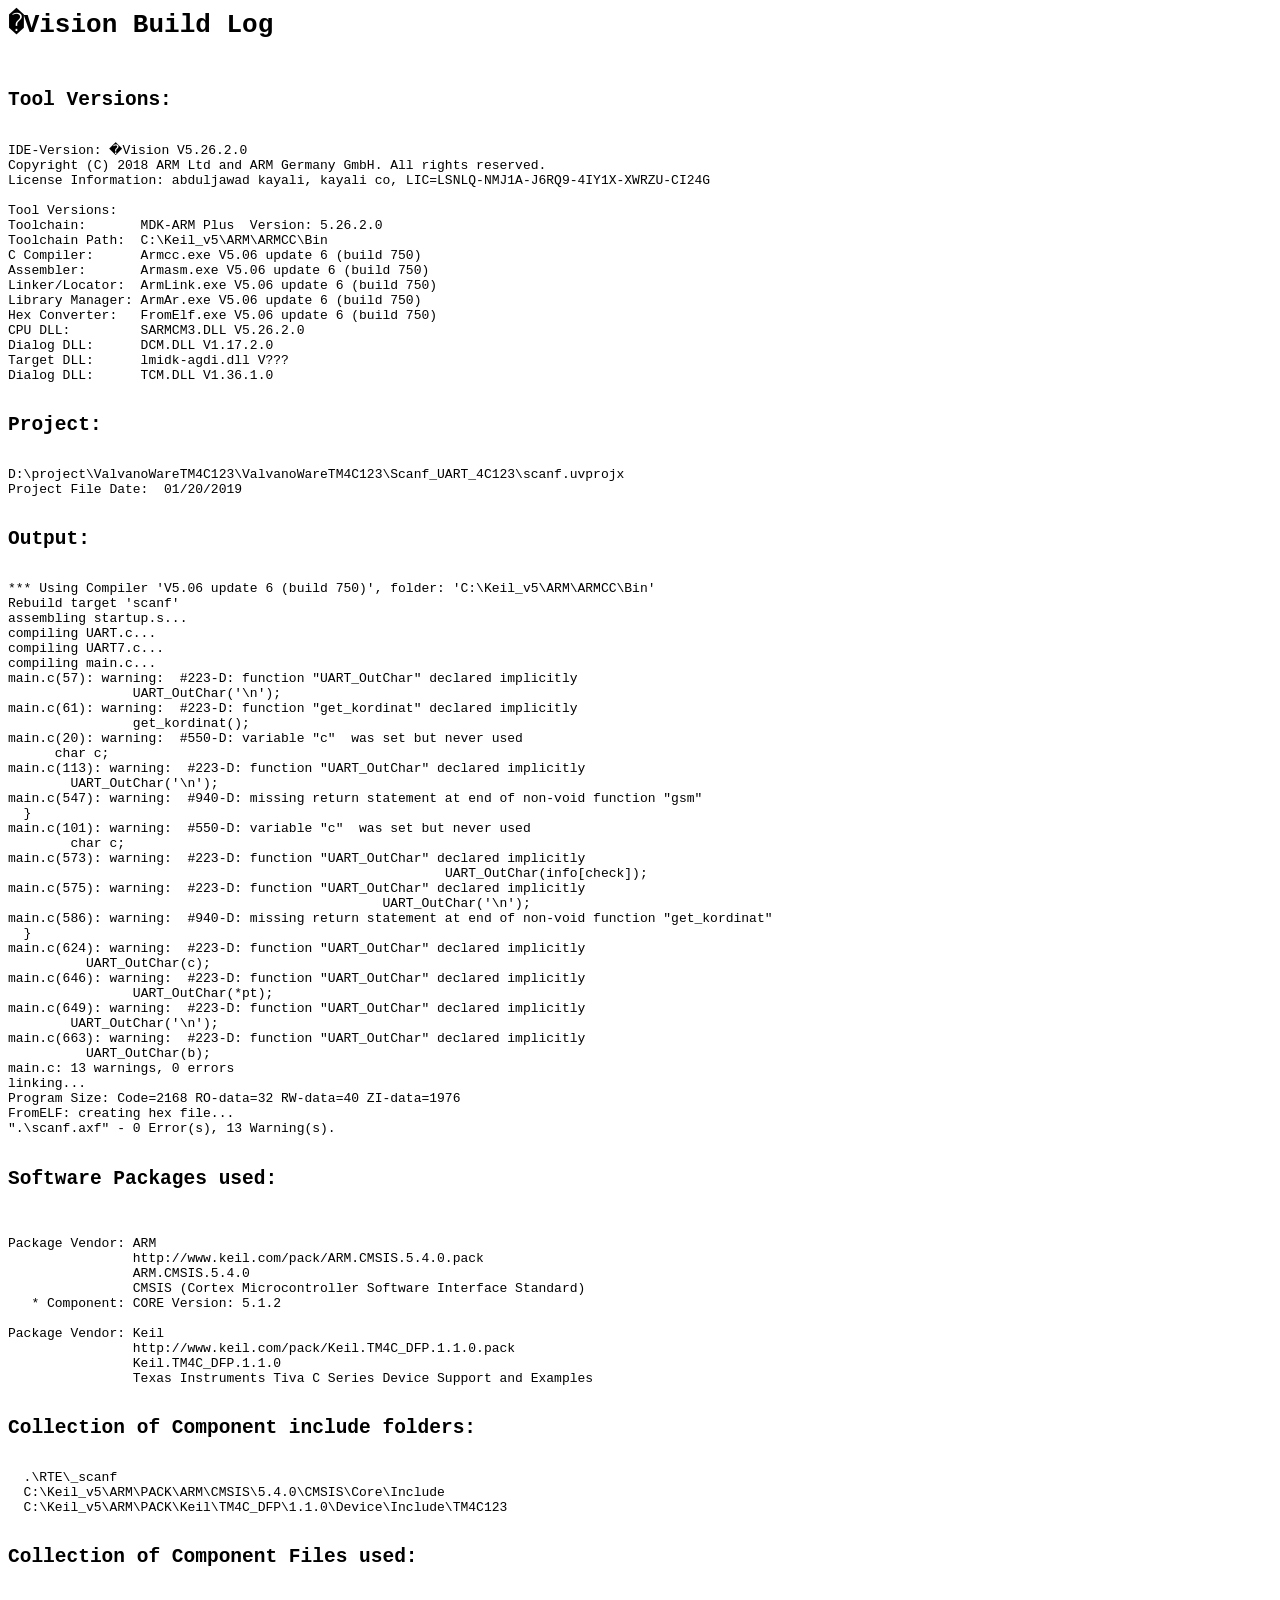
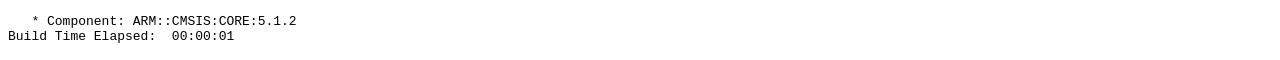
<file: scanf.build_log.htm>
<html>
<body>
<pre>
<h1>�Vision Build Log</h1>
<h2>Tool Versions:</h2>
IDE-Version: �Vision V5.26.2.0
Copyright (C) 2018 ARM Ltd and ARM Germany GmbH. All rights reserved.
License Information: abduljawad kayali, kayali co, LIC=LSNLQ-NMJ1A-J6RQ9-4IY1X-XWRZU-CI24G
 
Tool Versions:
Toolchain:       MDK-ARM Plus  Version: 5.26.2.0
Toolchain Path:  C:\Keil_v5\ARM\ARMCC\Bin
C Compiler:      Armcc.exe V5.06 update 6 (build 750)
Assembler:       Armasm.exe V5.06 update 6 (build 750)
Linker/Locator:  ArmLink.exe V5.06 update 6 (build 750)
Library Manager: ArmAr.exe V5.06 update 6 (build 750)
Hex Converter:   FromElf.exe V5.06 update 6 (build 750)
CPU DLL:         SARMCM3.DLL V5.26.2.0
Dialog DLL:      DCM.DLL V1.17.2.0
Target DLL:      lmidk-agdi.dll V???
Dialog DLL:      TCM.DLL V1.36.1.0
 
<h2>Project:</h2>
D:\project\ValvanoWareTM4C123\ValvanoWareTM4C123\Scanf_UART_4C123\scanf.uvprojx
Project File Date:  01/20/2019

<h2>Output:</h2>
*** Using Compiler 'V5.06 update 6 (build 750)', folder: 'C:\Keil_v5\ARM\ARMCC\Bin'
Rebuild target 'scanf'
assembling startup.s...
compiling UART.c...
compiling UART7.c...
compiling main.c...
main.c(57): warning:  #223-D: function "UART_OutChar" declared implicitly
  		UART_OutChar('\n');
main.c(61): warning:  #223-D: function "get_kordinat" declared implicitly
  		get_kordinat();
main.c(20): warning:  #550-D: variable "c"  was set but never used
      char c;	
main.c(113): warning:  #223-D: function "UART_OutChar" declared implicitly
  	UART_OutChar('\n');
main.c(547): warning:  #940-D: missing return statement at end of non-void function "gsm" 
  }
main.c(101): warning:  #550-D: variable "c"  was set but never used
  	char c;
main.c(573): warning:  #223-D: function "UART_OutChar" declared implicitly
  							UART_OutChar(info[check]);
main.c(575): warning:  #223-D: function "UART_OutChar" declared implicitly
  						UART_OutChar('\n');
main.c(586): warning:  #940-D: missing return statement at end of non-void function "get_kordinat" 
  }
main.c(624): warning:  #223-D: function "UART_OutChar" declared implicitly
  	  UART_OutChar(c);
main.c(646): warning:  #223-D: function "UART_OutChar" declared implicitly
  		UART_OutChar(*pt);
main.c(649): warning:  #223-D: function "UART_OutChar" declared implicitly
  	UART_OutChar('\n');
main.c(663): warning:  #223-D: function "UART_OutChar" declared implicitly
  	  UART_OutChar(b);
main.c: 13 warnings, 0 errors
linking...
Program Size: Code=2168 RO-data=32 RW-data=40 ZI-data=1976  
FromELF: creating hex file...
".\scanf.axf" - 0 Error(s), 13 Warning(s).

<h2>Software Packages used:</h2>

Package Vendor: ARM
                http://www.keil.com/pack/ARM.CMSIS.5.4.0.pack
                ARM.CMSIS.5.4.0
                CMSIS (Cortex Microcontroller Software Interface Standard)
   * Component: CORE Version: 5.1.2

Package Vendor: Keil
                http://www.keil.com/pack/Keil.TM4C_DFP.1.1.0.pack
                Keil.TM4C_DFP.1.1.0
                Texas Instruments Tiva C Series Device Support and Examples

<h2>Collection of Component include folders:</h2>
  .\RTE\_scanf
  C:\Keil_v5\ARM\PACK\ARM\CMSIS\5.4.0\CMSIS\Core\Include
  C:\Keil_v5\ARM\PACK\Keil\TM4C_DFP\1.1.0\Device\Include\TM4C123

<h2>Collection of Component Files used:</h2>

   * Component: ARM::CMSIS:CORE:5.1.2
Build Time Elapsed:  00:00:01
</pre>
</body>
</html>
</file>
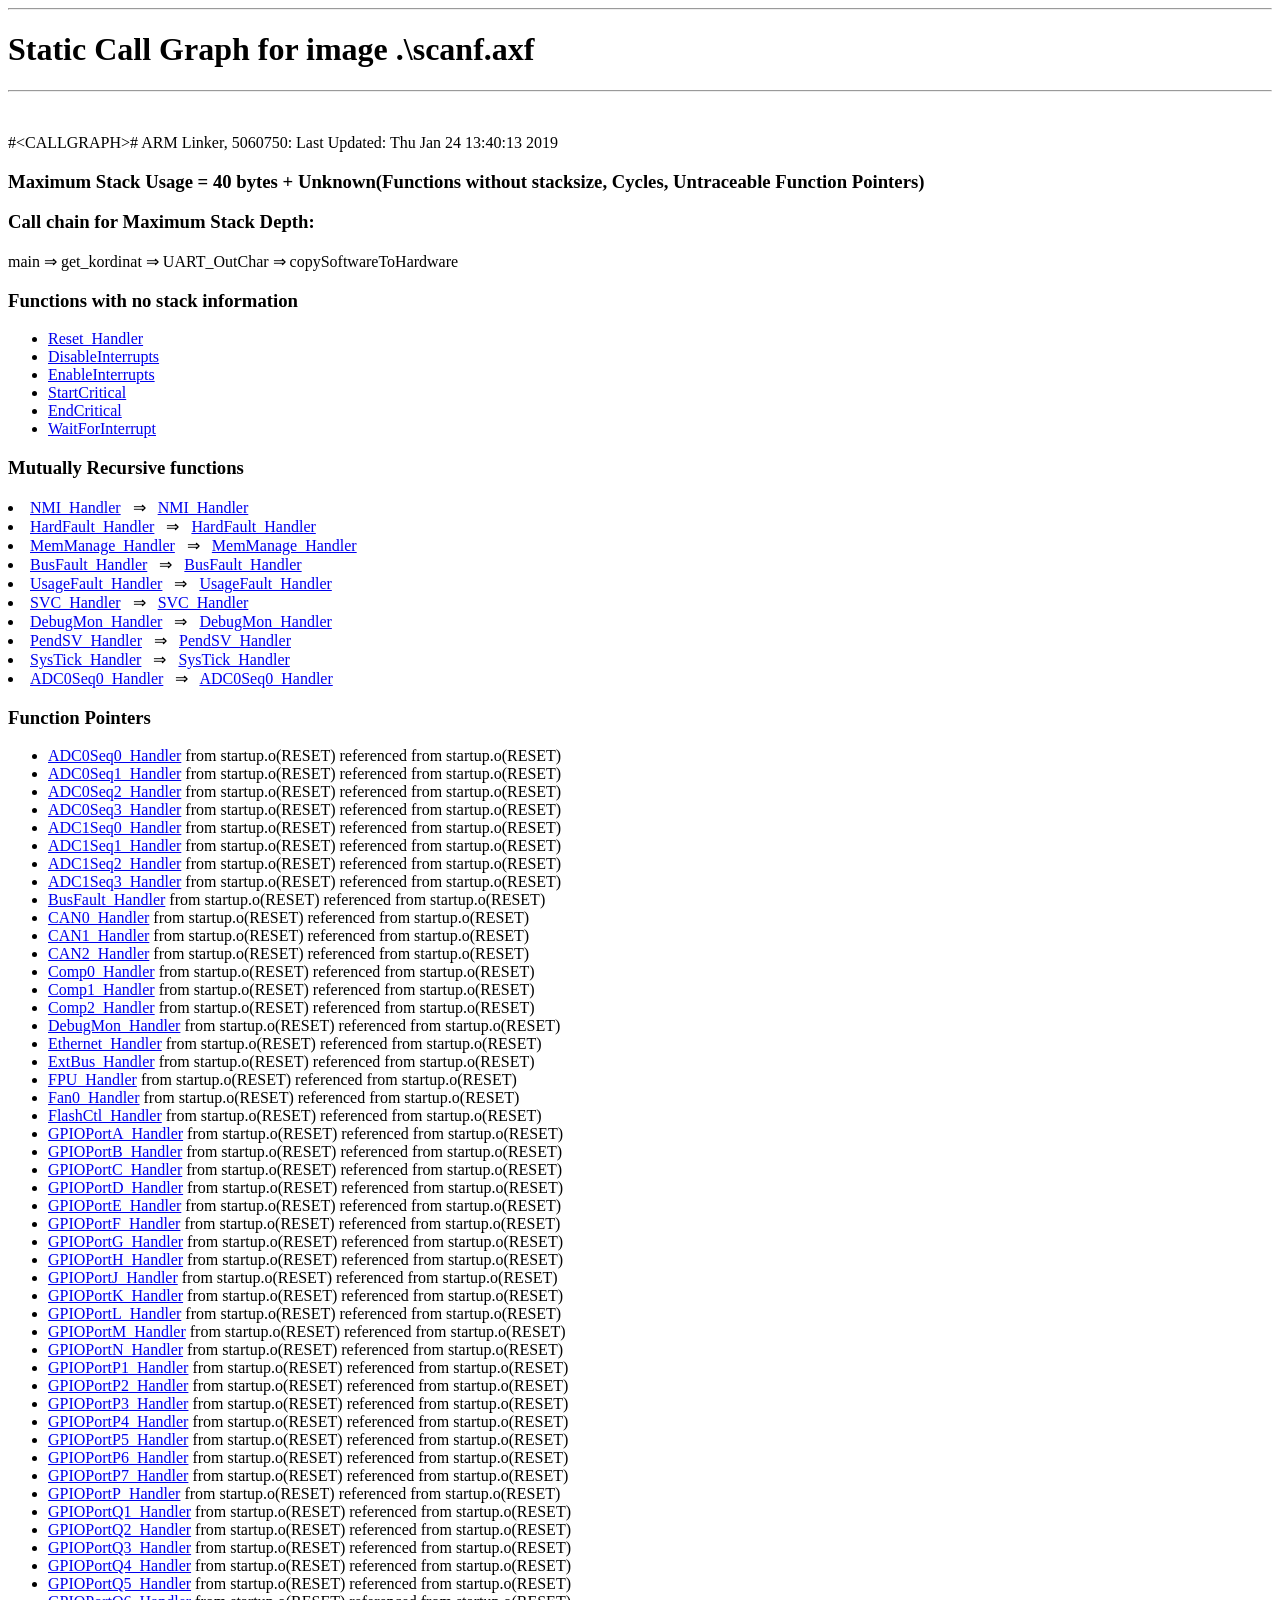
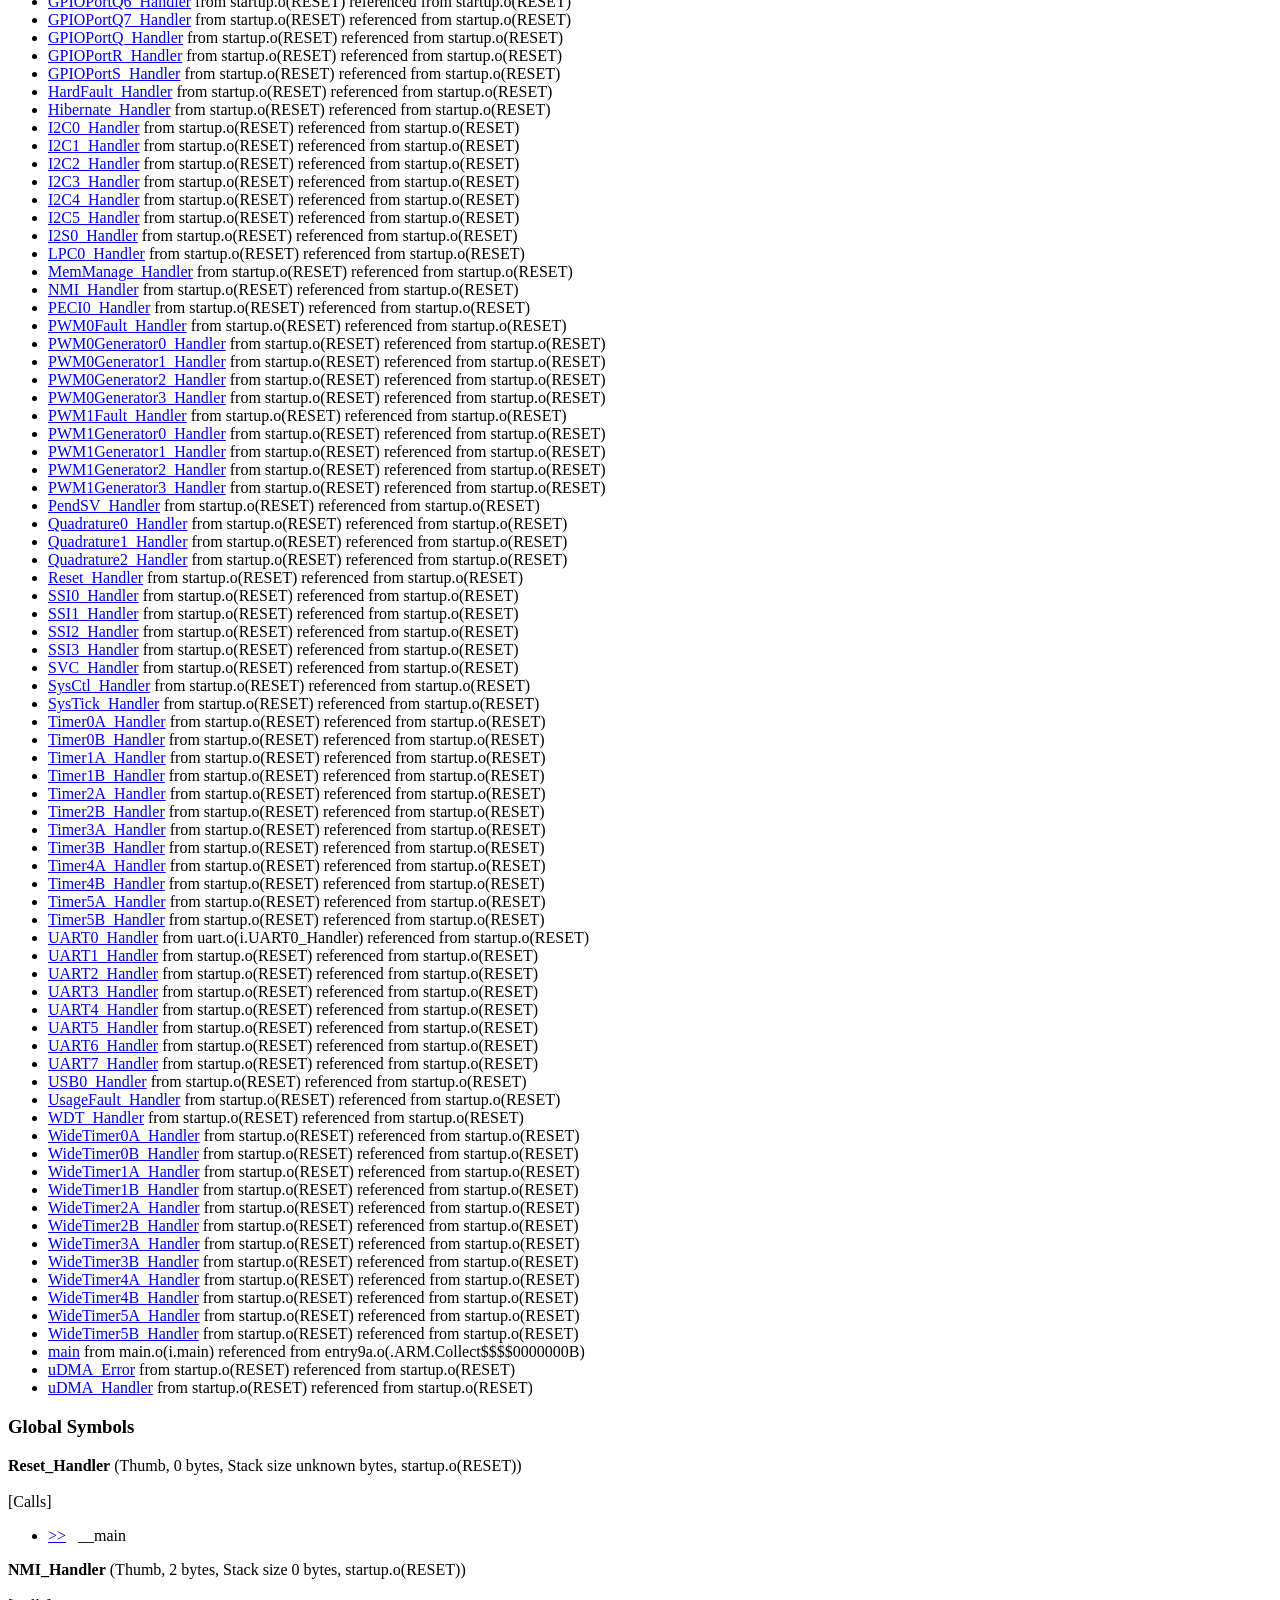
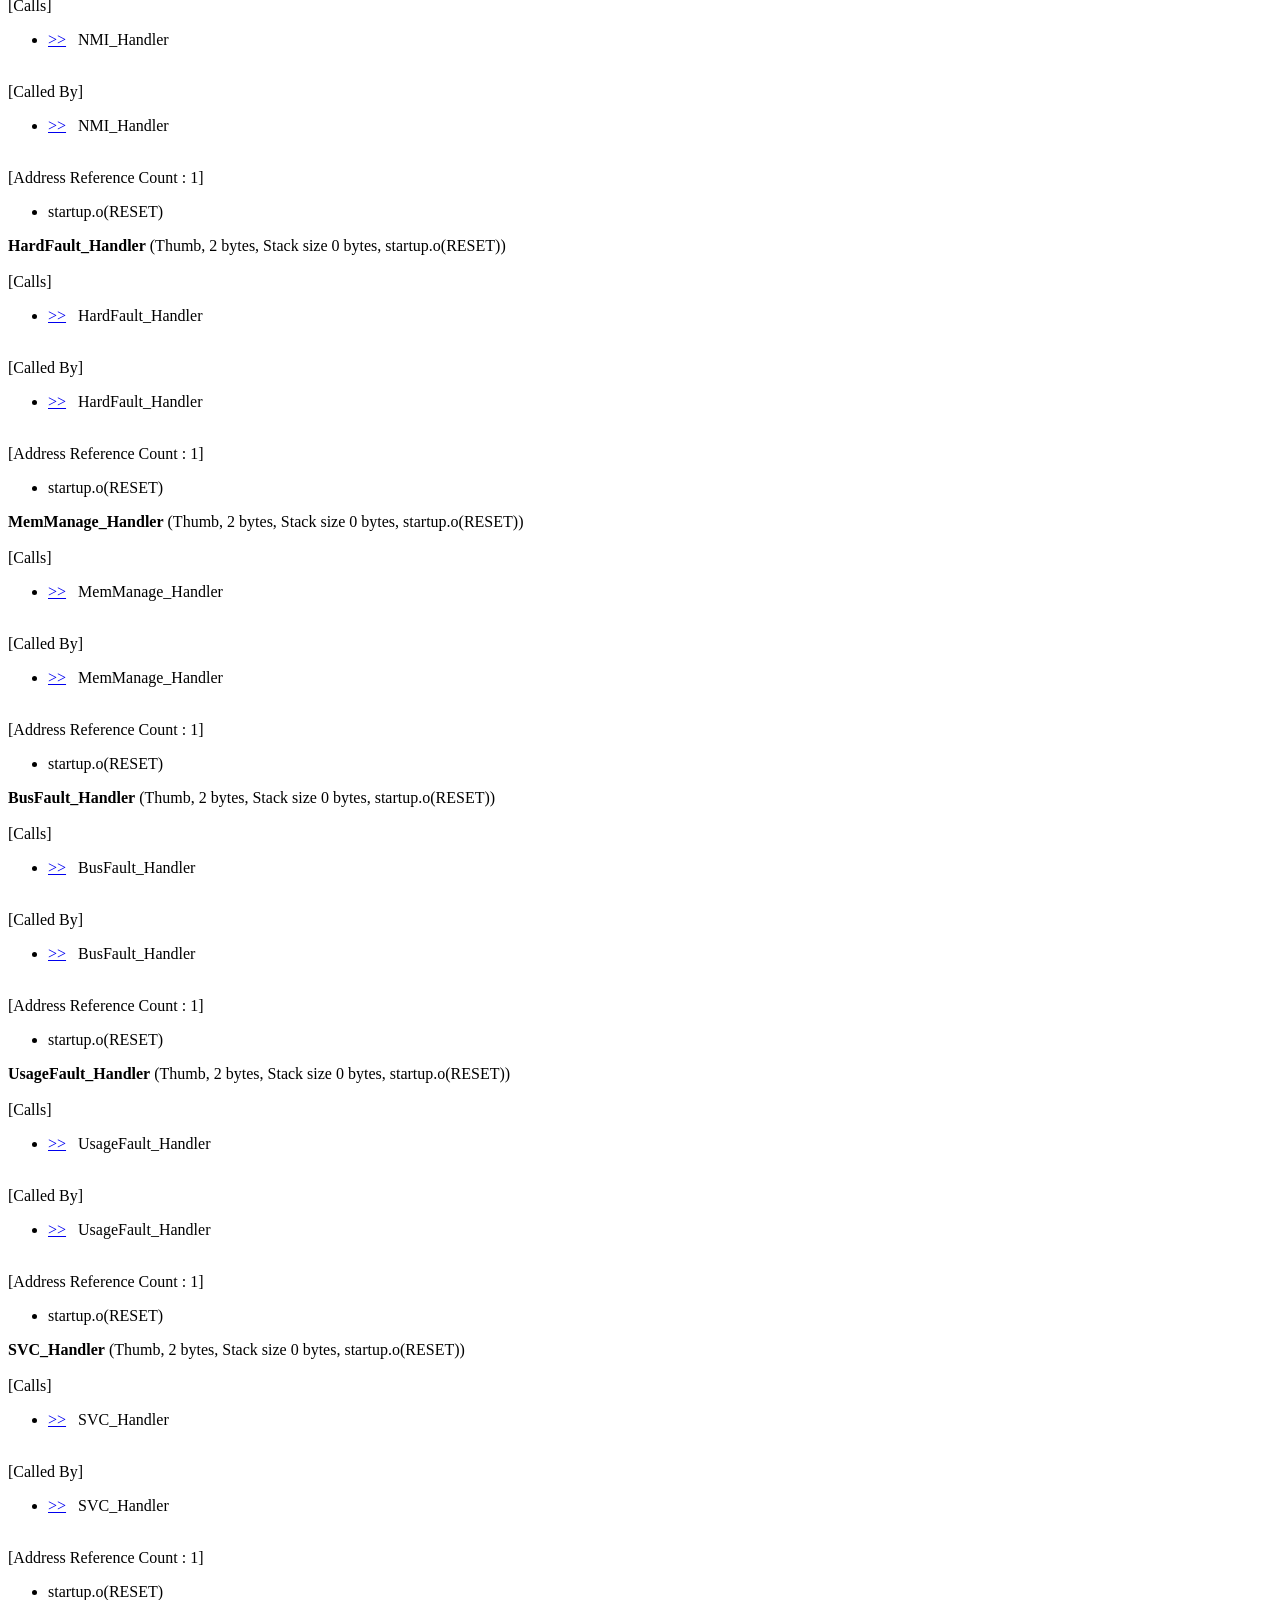
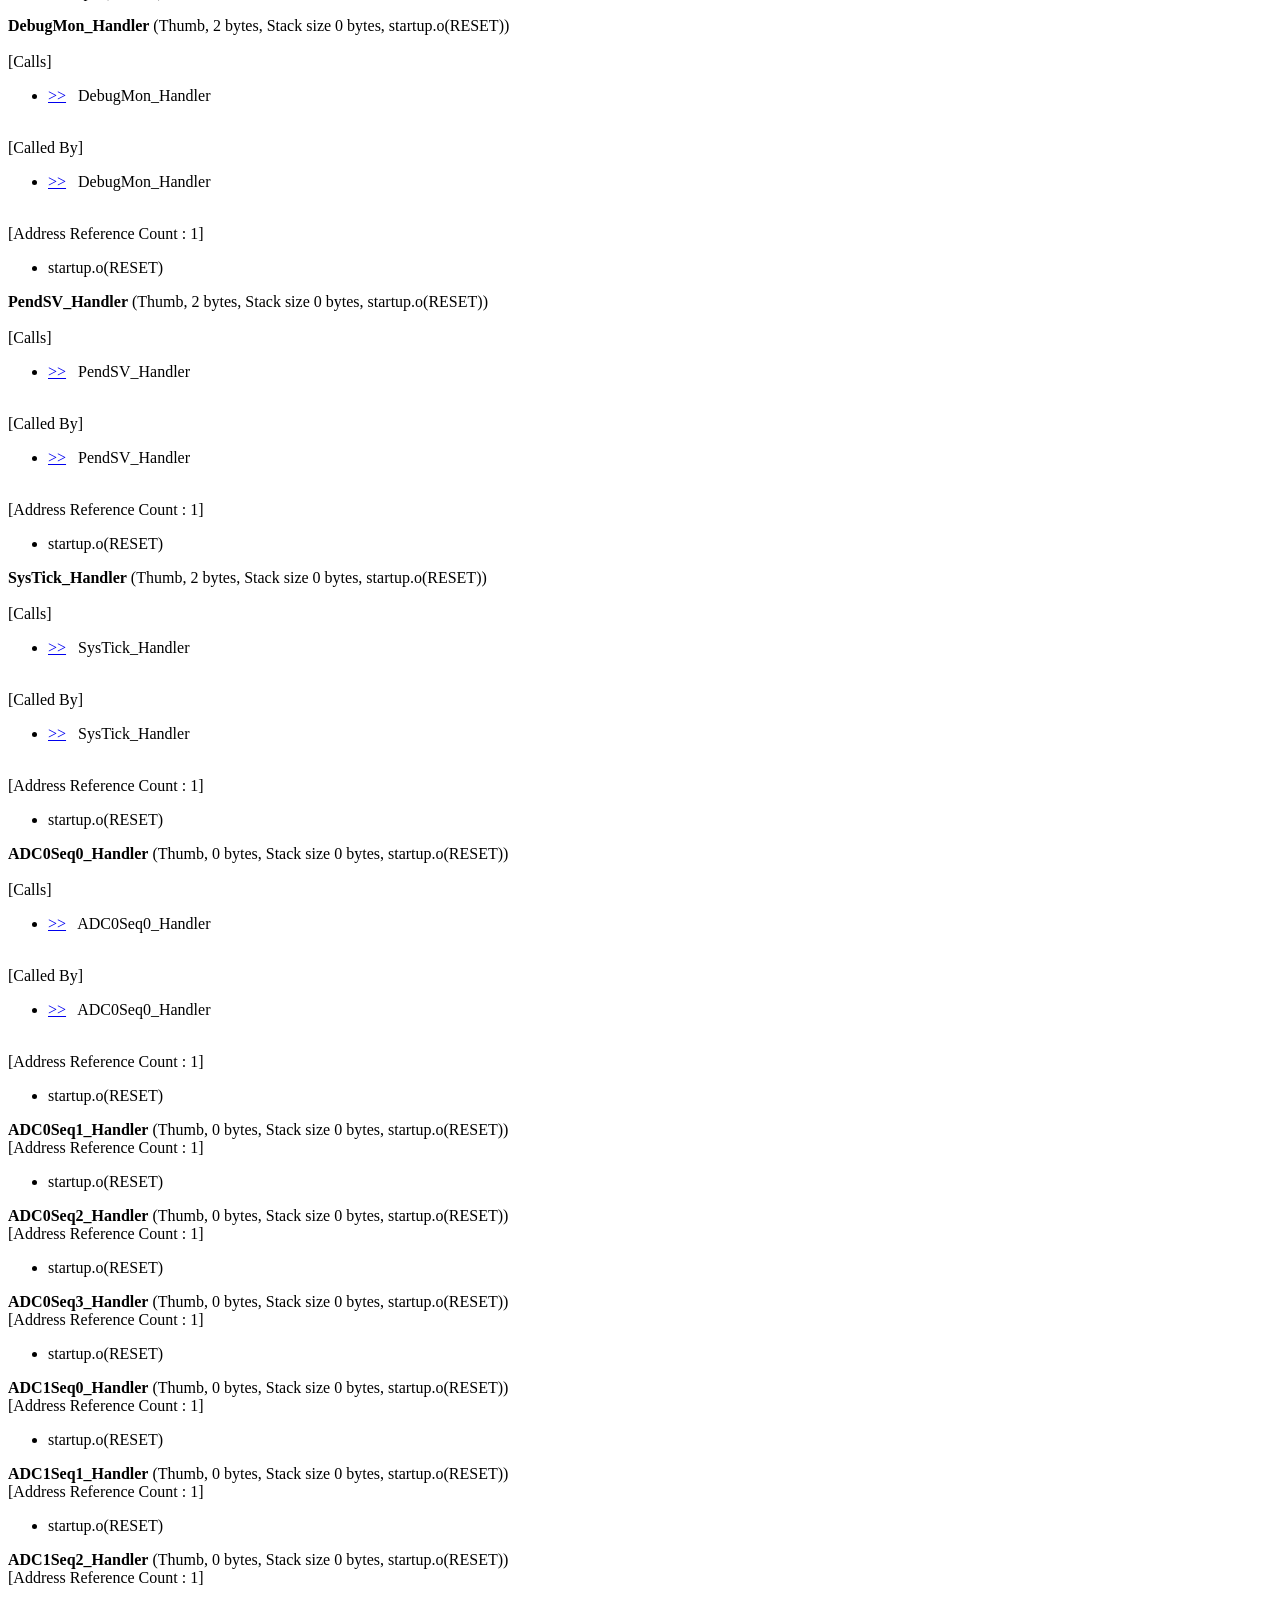
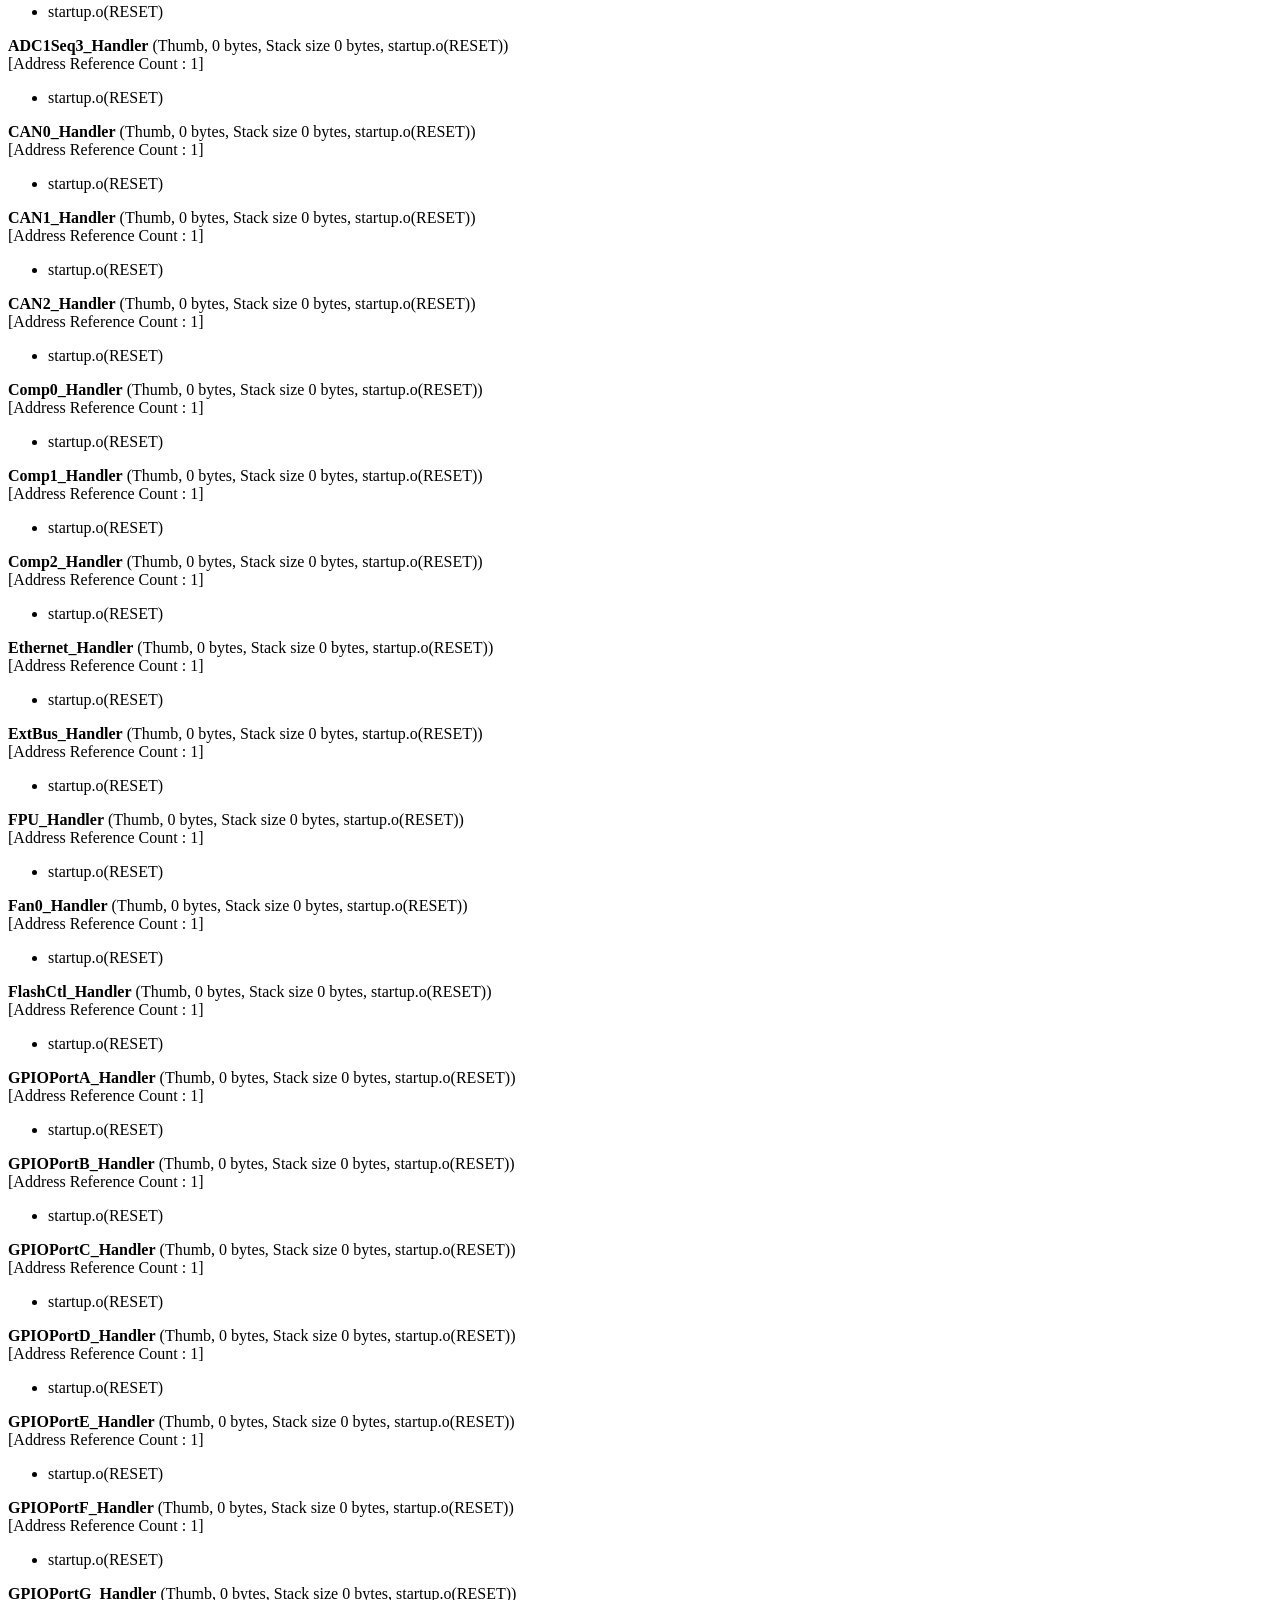
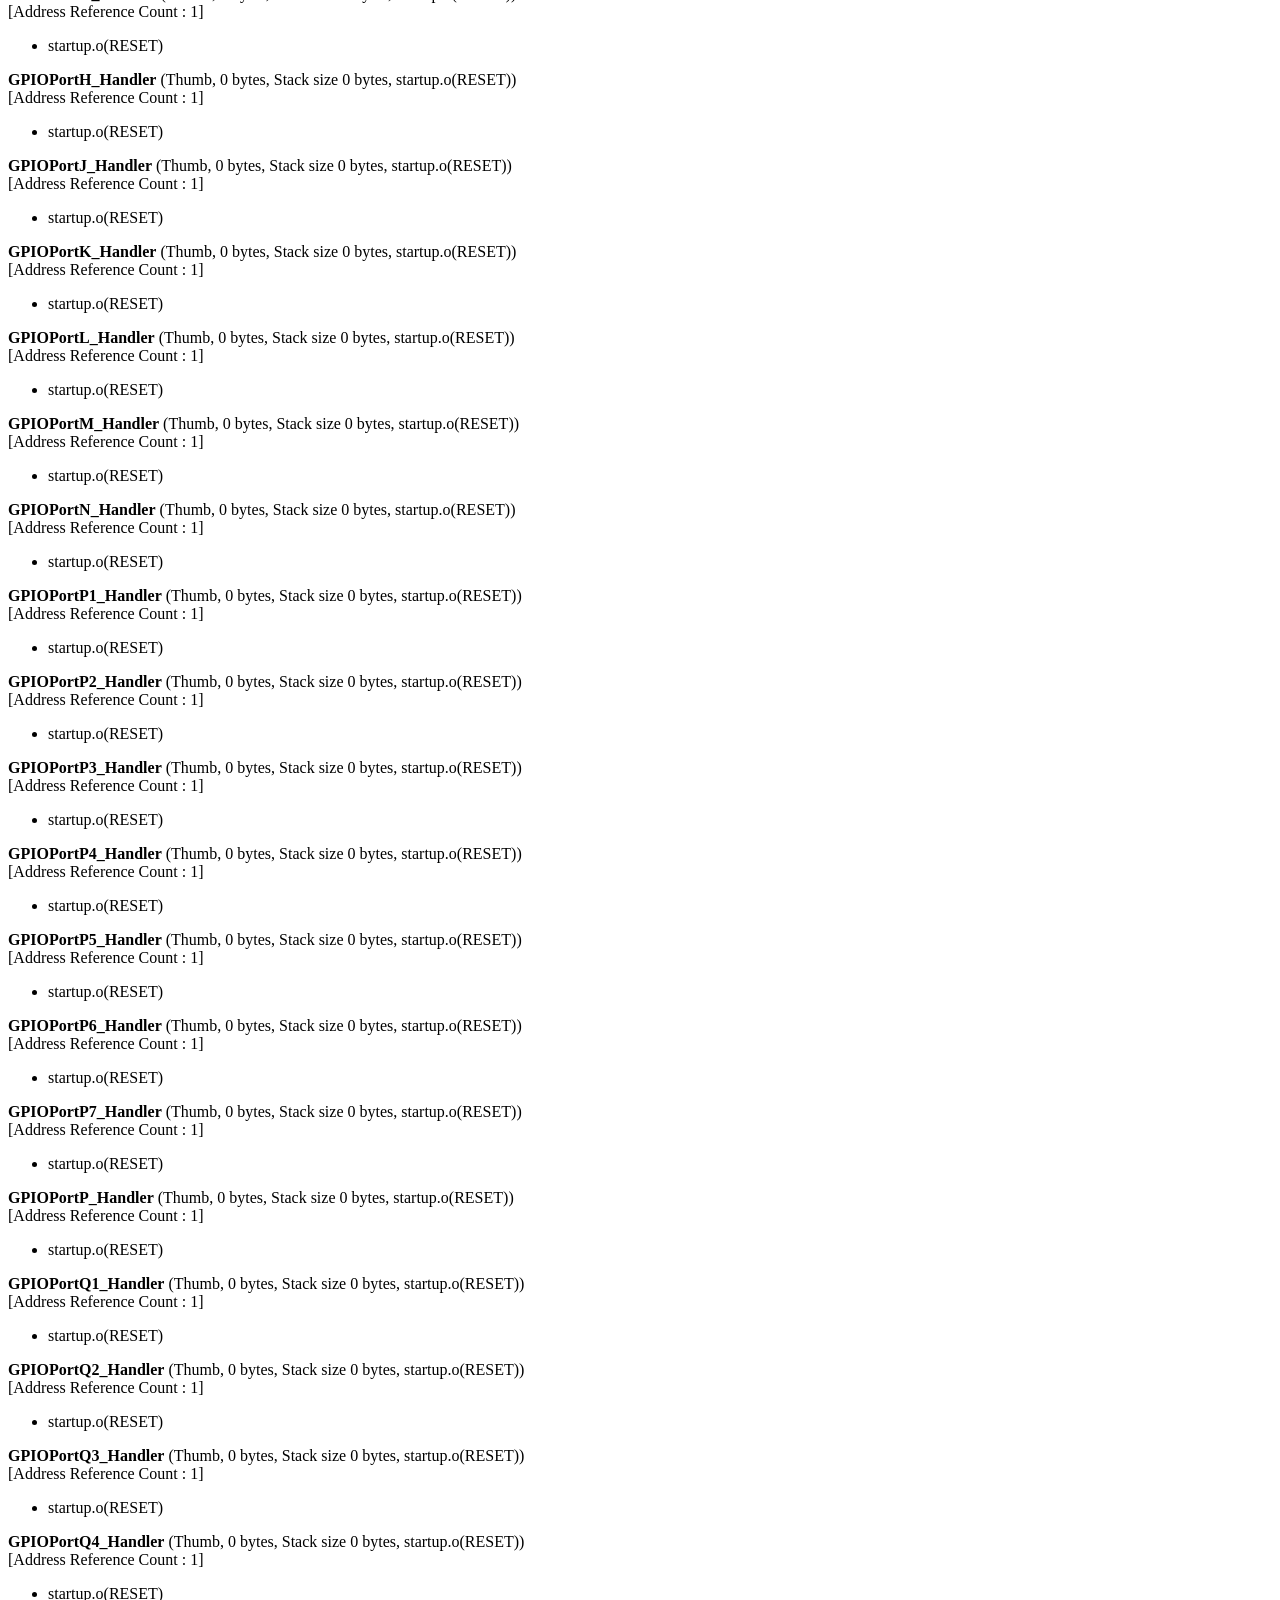
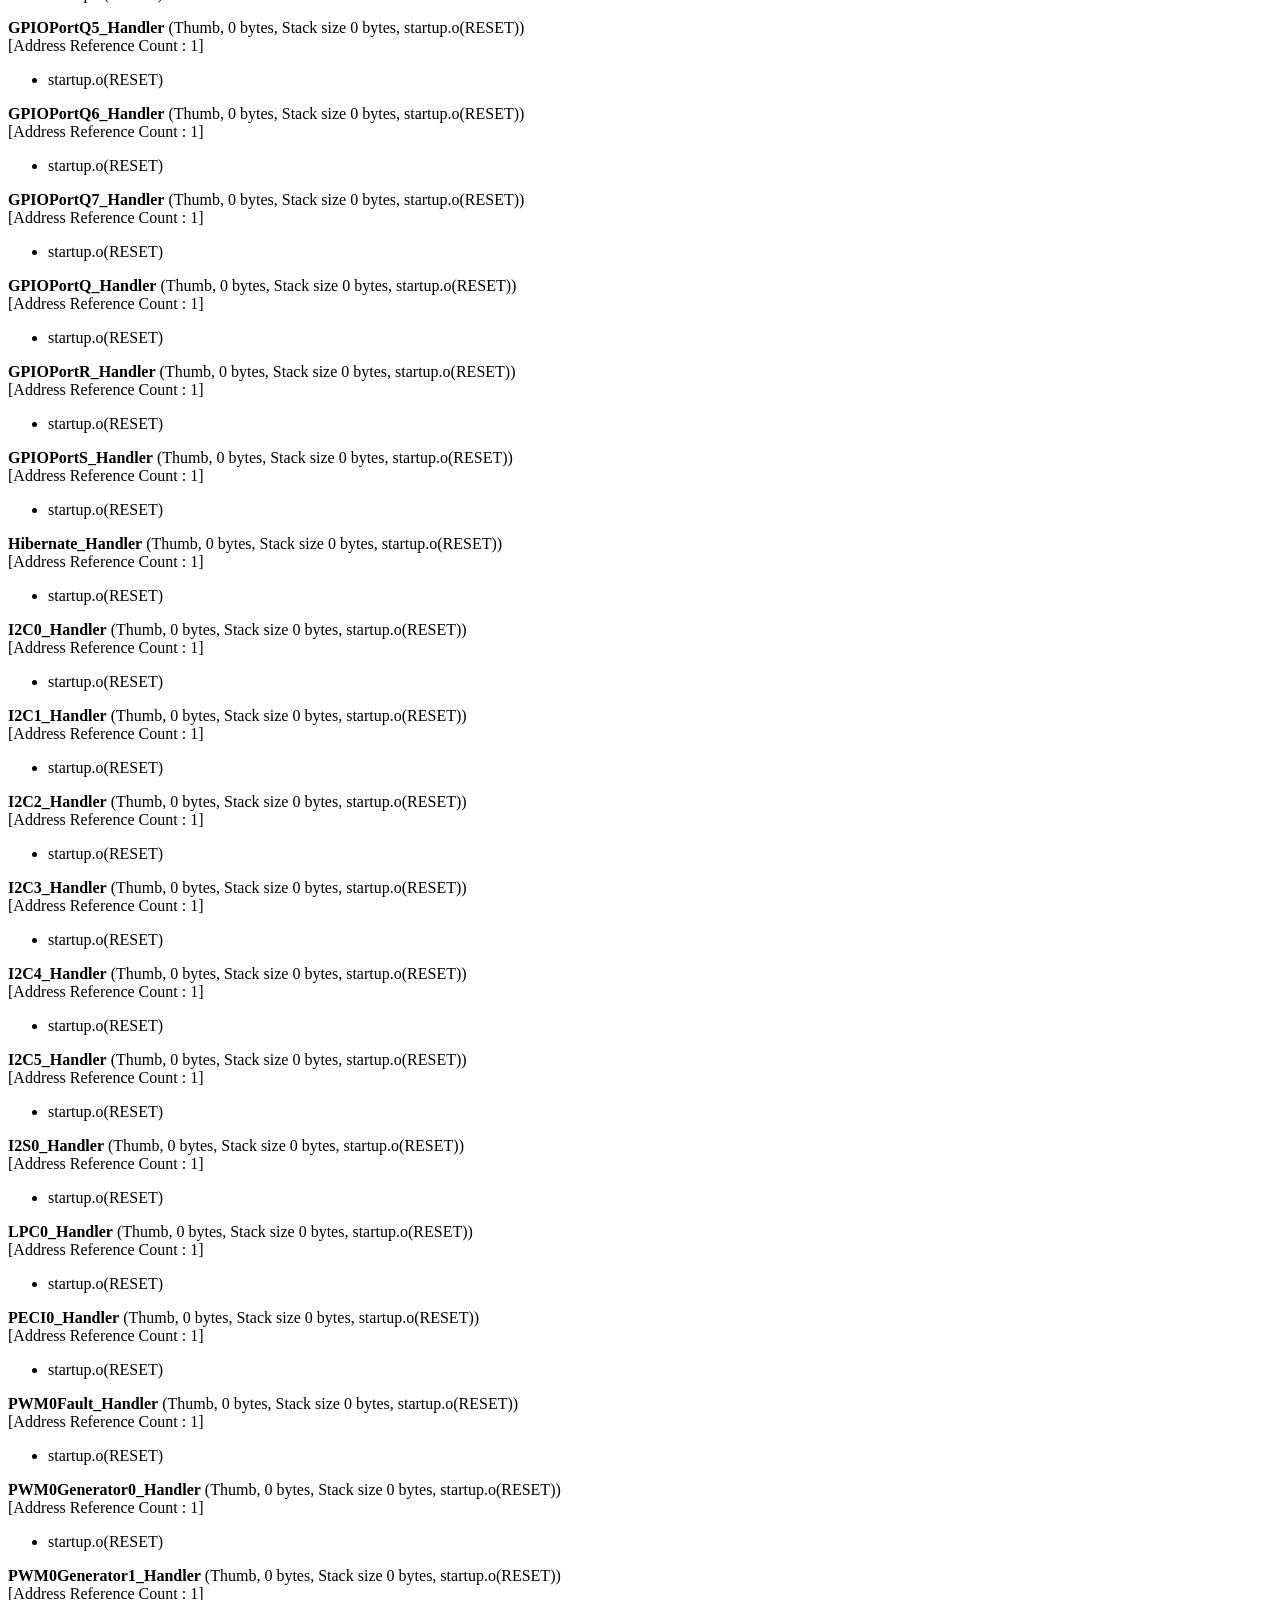
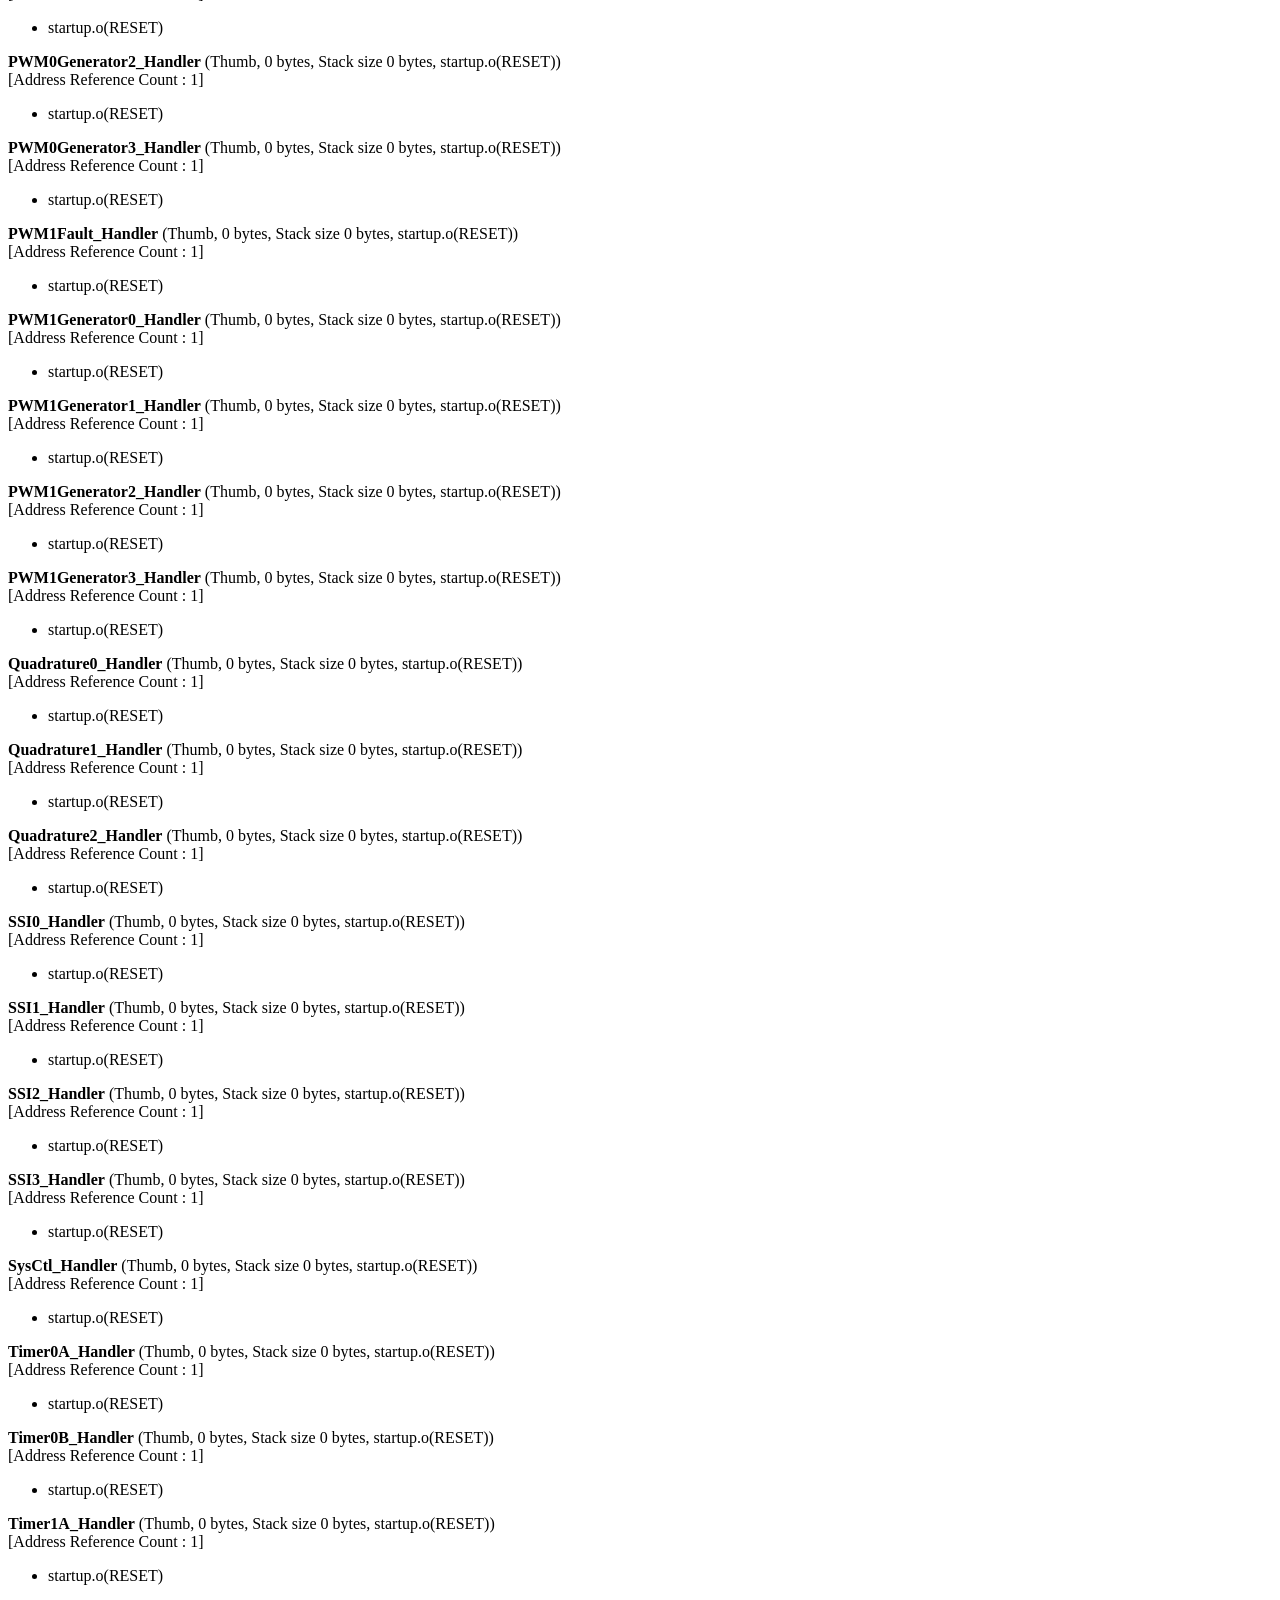
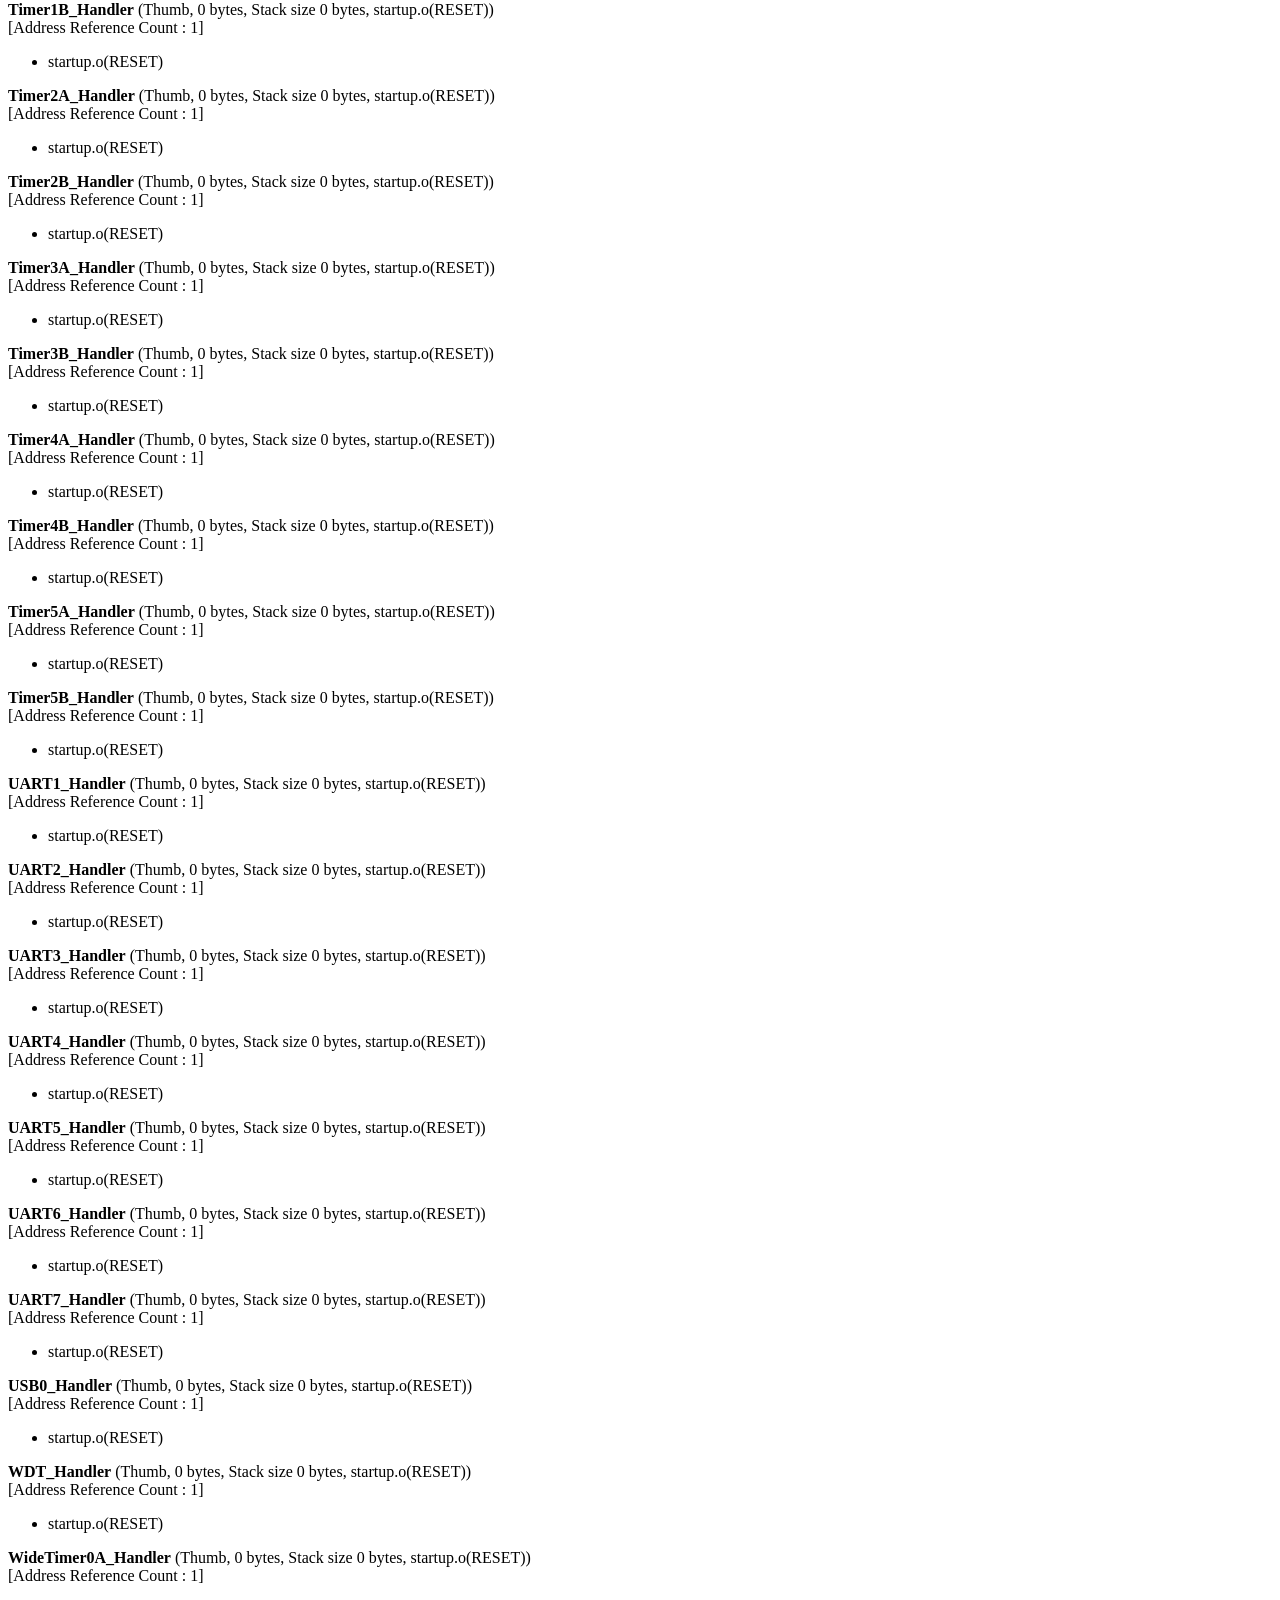
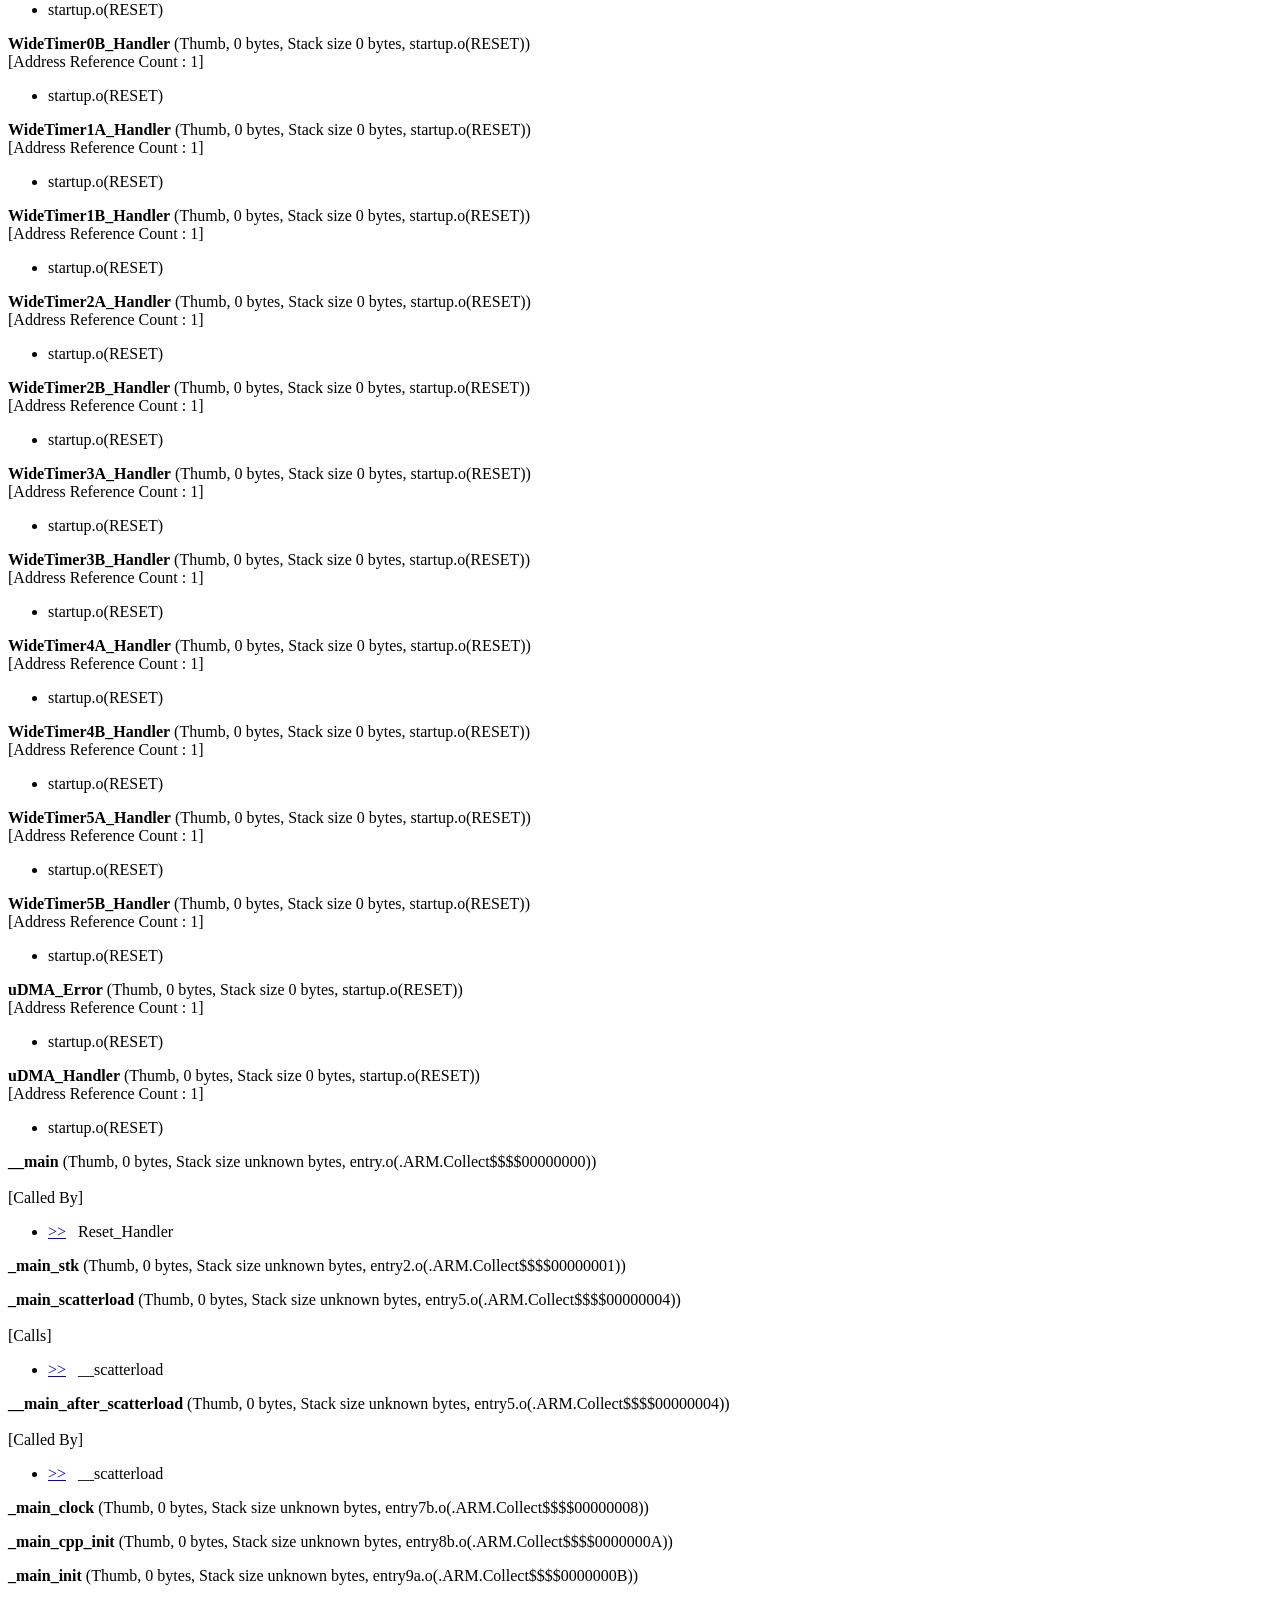
<file: scanf.htm>
<!doctype html public "-//w3c//dtd html 4.0 transitional//en">
<html><head>
<title>Static ll Graph - [.\scanf.axf]</title></head>
<body><HR>
<H1>Static Call Graph for image .\scanf.axf</H1><HR>
<BR><P>#&#060CALLGRAPH&#062# ARM Linker, 5060750: Last Updated: Thu Jan 24 13:40:13 2019
<BR><P>
<H3>Maximum Stack Usage =         40 bytes + Unknown(Functions without stacksize, Cycles, Untraceable Function Pointers)</H3><H3>
Call chain for Maximum Stack Depth:</H3>
main &rArr; get_kordinat &rArr; UART_OutChar &rArr; copySoftwareToHardware
<P>
<H3>
Functions with no stack information
</H3><UL>
 <LI><a href="#[7d]">Reset_Handler</a>
 <LI><a href="#[9c]">DisableInterrupts</a>
 <LI><a href="#[8e]">EnableInterrupts</a>
 <LI><a href="#[83]">StartCritical</a>
 <LI><a href="#[84]">EndCritical</a>
 <LI><a href="#[9d]">WaitForInterrupt</a>
</UL>
</UL>
<P>
<H3>
Mutually Recursive functions
</H3> <LI><a href="#[1]">NMI_Handler</a>&nbsp;&nbsp;&nbsp;&rArr;&nbsp;&nbsp;&nbsp;<a href="#[1]">NMI_Handler</a><BR>
 <LI><a href="#[2]">HardFault_Handler</a>&nbsp;&nbsp;&nbsp;&rArr;&nbsp;&nbsp;&nbsp;<a href="#[2]">HardFault_Handler</a><BR>
 <LI><a href="#[3]">MemManage_Handler</a>&nbsp;&nbsp;&nbsp;&rArr;&nbsp;&nbsp;&nbsp;<a href="#[3]">MemManage_Handler</a><BR>
 <LI><a href="#[4]">BusFault_Handler</a>&nbsp;&nbsp;&nbsp;&rArr;&nbsp;&nbsp;&nbsp;<a href="#[4]">BusFault_Handler</a><BR>
 <LI><a href="#[5]">UsageFault_Handler</a>&nbsp;&nbsp;&nbsp;&rArr;&nbsp;&nbsp;&nbsp;<a href="#[5]">UsageFault_Handler</a><BR>
 <LI><a href="#[6]">SVC_Handler</a>&nbsp;&nbsp;&nbsp;&rArr;&nbsp;&nbsp;&nbsp;<a href="#[6]">SVC_Handler</a><BR>
 <LI><a href="#[7]">DebugMon_Handler</a>&nbsp;&nbsp;&nbsp;&rArr;&nbsp;&nbsp;&nbsp;<a href="#[7]">DebugMon_Handler</a><BR>
 <LI><a href="#[8]">PendSV_Handler</a>&nbsp;&nbsp;&nbsp;&rArr;&nbsp;&nbsp;&nbsp;<a href="#[8]">PendSV_Handler</a><BR>
 <LI><a href="#[9]">SysTick_Handler</a>&nbsp;&nbsp;&nbsp;&rArr;&nbsp;&nbsp;&nbsp;<a href="#[9]">SysTick_Handler</a><BR>
 <LI><a href="#[18]">ADC0Seq0_Handler</a>&nbsp;&nbsp;&nbsp;&rArr;&nbsp;&nbsp;&nbsp;<a href="#[18]">ADC0Seq0_Handler</a><BR>
</UL>
<P>
<H3>
Function Pointers
</H3><UL>
 <LI><a href="#[18]">ADC0Seq0_Handler</a> from startup.o(RESET) referenced from startup.o(RESET)
 <LI><a href="#[19]">ADC0Seq1_Handler</a> from startup.o(RESET) referenced from startup.o(RESET)
 <LI><a href="#[1a]">ADC0Seq2_Handler</a> from startup.o(RESET) referenced from startup.o(RESET)
 <LI><a href="#[1b]">ADC0Seq3_Handler</a> from startup.o(RESET) referenced from startup.o(RESET)
 <LI><a href="#[3a]">ADC1Seq0_Handler</a> from startup.o(RESET) referenced from startup.o(RESET)
 <LI><a href="#[3b]">ADC1Seq1_Handler</a> from startup.o(RESET) referenced from startup.o(RESET)
 <LI><a href="#[3c]">ADC1Seq2_Handler</a> from startup.o(RESET) referenced from startup.o(RESET)
 <LI><a href="#[3d]">ADC1Seq3_Handler</a> from startup.o(RESET) referenced from startup.o(RESET)
 <LI><a href="#[4]">BusFault_Handler</a> from startup.o(RESET) referenced from startup.o(RESET)
 <LI><a href="#[31]">CAN0_Handler</a> from startup.o(RESET) referenced from startup.o(RESET)
 <LI><a href="#[32]">CAN1_Handler</a> from startup.o(RESET) referenced from startup.o(RESET)
 <LI><a href="#[33]">CAN2_Handler</a> from startup.o(RESET) referenced from startup.o(RESET)
 <LI><a href="#[23]">Comp0_Handler</a> from startup.o(RESET) referenced from startup.o(RESET)
 <LI><a href="#[24]">Comp1_Handler</a> from startup.o(RESET) referenced from startup.o(RESET)
 <LI><a href="#[25]">Comp2_Handler</a> from startup.o(RESET) referenced from startup.o(RESET)
 <LI><a href="#[7]">DebugMon_Handler</a> from startup.o(RESET) referenced from startup.o(RESET)
 <LI><a href="#[34]">Ethernet_Handler</a> from startup.o(RESET) referenced from startup.o(RESET)
 <LI><a href="#[3f]">ExtBus_Handler</a> from startup.o(RESET) referenced from startup.o(RESET)
 <LI><a href="#[5c]">FPU_Handler</a> from startup.o(RESET) referenced from startup.o(RESET)
 <LI><a href="#[64]">Fan0_Handler</a> from startup.o(RESET) referenced from startup.o(RESET)
 <LI><a href="#[27]">FlashCtl_Handler</a> from startup.o(RESET) referenced from startup.o(RESET)
 <LI><a href="#[a]">GPIOPortA_Handler</a> from startup.o(RESET) referenced from startup.o(RESET)
 <LI><a href="#[b]">GPIOPortB_Handler</a> from startup.o(RESET) referenced from startup.o(RESET)
 <LI><a href="#[c]">GPIOPortC_Handler</a> from startup.o(RESET) referenced from startup.o(RESET)
 <LI><a href="#[d]">GPIOPortD_Handler</a> from startup.o(RESET) referenced from startup.o(RESET)
 <LI><a href="#[e]">GPIOPortE_Handler</a> from startup.o(RESET) referenced from startup.o(RESET)
 <LI><a href="#[28]">GPIOPortF_Handler</a> from startup.o(RESET) referenced from startup.o(RESET)
 <LI><a href="#[29]">GPIOPortG_Handler</a> from startup.o(RESET) referenced from startup.o(RESET)
 <LI><a href="#[2a]">GPIOPortH_Handler</a> from startup.o(RESET) referenced from startup.o(RESET)
 <LI><a href="#[40]">GPIOPortJ_Handler</a> from startup.o(RESET) referenced from startup.o(RESET)
 <LI><a href="#[41]">GPIOPortK_Handler</a> from startup.o(RESET) referenced from startup.o(RESET)
 <LI><a href="#[42]">GPIOPortL_Handler</a> from startup.o(RESET) referenced from startup.o(RESET)
 <LI><a href="#[61]">GPIOPortM_Handler</a> from startup.o(RESET) referenced from startup.o(RESET)
 <LI><a href="#[62]">GPIOPortN_Handler</a> from startup.o(RESET) referenced from startup.o(RESET)
 <LI><a href="#[66]">GPIOPortP1_Handler</a> from startup.o(RESET) referenced from startup.o(RESET)
 <LI><a href="#[67]">GPIOPortP2_Handler</a> from startup.o(RESET) referenced from startup.o(RESET)
 <LI><a href="#[68]">GPIOPortP3_Handler</a> from startup.o(RESET) referenced from startup.o(RESET)
 <LI><a href="#[69]">GPIOPortP4_Handler</a> from startup.o(RESET) referenced from startup.o(RESET)
 <LI><a href="#[6a]">GPIOPortP5_Handler</a> from startup.o(RESET) referenced from startup.o(RESET)
 <LI><a href="#[6b]">GPIOPortP6_Handler</a> from startup.o(RESET) referenced from startup.o(RESET)
 <LI><a href="#[6c]">GPIOPortP7_Handler</a> from startup.o(RESET) referenced from startup.o(RESET)
 <LI><a href="#[65]">GPIOPortP_Handler</a> from startup.o(RESET) referenced from startup.o(RESET)
 <LI><a href="#[6e]">GPIOPortQ1_Handler</a> from startup.o(RESET) referenced from startup.o(RESET)
 <LI><a href="#[6f]">GPIOPortQ2_Handler</a> from startup.o(RESET) referenced from startup.o(RESET)
 <LI><a href="#[70]">GPIOPortQ3_Handler</a> from startup.o(RESET) referenced from startup.o(RESET)
 <LI><a href="#[71]">GPIOPortQ4_Handler</a> from startup.o(RESET) referenced from startup.o(RESET)
 <LI><a href="#[72]">GPIOPortQ5_Handler</a> from startup.o(RESET) referenced from startup.o(RESET)
 <LI><a href="#[73]">GPIOPortQ6_Handler</a> from startup.o(RESET) referenced from startup.o(RESET)
 <LI><a href="#[74]">GPIOPortQ7_Handler</a> from startup.o(RESET) referenced from startup.o(RESET)
 <LI><a href="#[6d]">GPIOPortQ_Handler</a> from startup.o(RESET) referenced from startup.o(RESET)
 <LI><a href="#[75]">GPIOPortR_Handler</a> from startup.o(RESET) referenced from startup.o(RESET)
 <LI><a href="#[76]">GPIOPortS_Handler</a> from startup.o(RESET) referenced from startup.o(RESET)
 <LI><a href="#[2]">HardFault_Handler</a> from startup.o(RESET) referenced from startup.o(RESET)
 <LI><a href="#[35]">Hibernate_Handler</a> from startup.o(RESET) referenced from startup.o(RESET)
 <LI><a href="#[12]">I2C0_Handler</a> from startup.o(RESET) referenced from startup.o(RESET)
 <LI><a href="#[2f]">I2C1_Handler</a> from startup.o(RESET) referenced from startup.o(RESET)
 <LI><a href="#[4a]">I2C2_Handler</a> from startup.o(RESET) referenced from startup.o(RESET)
 <LI><a href="#[4b]">I2C3_Handler</a> from startup.o(RESET) referenced from startup.o(RESET)
 <LI><a href="#[5f]">I2C4_Handler</a> from startup.o(RESET) referenced from startup.o(RESET)
 <LI><a href="#[60]">I2C5_Handler</a> from startup.o(RESET) referenced from startup.o(RESET)
 <LI><a href="#[3e]">I2S0_Handler</a> from startup.o(RESET) referenced from startup.o(RESET)
 <LI><a href="#[5e]">LPC0_Handler</a> from startup.o(RESET) referenced from startup.o(RESET)
 <LI><a href="#[3]">MemManage_Handler</a> from startup.o(RESET) referenced from startup.o(RESET)
 <LI><a href="#[1]">NMI_Handler</a> from startup.o(RESET) referenced from startup.o(RESET)
 <LI><a href="#[5d]">PECI0_Handler</a> from startup.o(RESET) referenced from startup.o(RESET)
 <LI><a href="#[13]">PWM0Fault_Handler</a> from startup.o(RESET) referenced from startup.o(RESET)
 <LI><a href="#[14]">PWM0Generator0_Handler</a> from startup.o(RESET) referenced from startup.o(RESET)
 <LI><a href="#[15]">PWM0Generator1_Handler</a> from startup.o(RESET) referenced from startup.o(RESET)
 <LI><a href="#[16]">PWM0Generator2_Handler</a> from startup.o(RESET) referenced from startup.o(RESET)
 <LI><a href="#[37]">PWM0Generator3_Handler</a> from startup.o(RESET) referenced from startup.o(RESET)
 <LI><a href="#[7b]">PWM1Fault_Handler</a> from startup.o(RESET) referenced from startup.o(RESET)
 <LI><a href="#[77]">PWM1Generator0_Handler</a> from startup.o(RESET) referenced from startup.o(RESET)
 <LI><a href="#[78]">PWM1Generator1_Handler</a> from startup.o(RESET) referenced from startup.o(RESET)
 <LI><a href="#[79]">PWM1Generator2_Handler</a> from startup.o(RESET) referenced from startup.o(RESET)
 <LI><a href="#[7a]">PWM1Generator3_Handler</a> from startup.o(RESET) referenced from startup.o(RESET)
 <LI><a href="#[8]">PendSV_Handler</a> from startup.o(RESET) referenced from startup.o(RESET)
 <LI><a href="#[17]">Quadrature0_Handler</a> from startup.o(RESET) referenced from startup.o(RESET)
 <LI><a href="#[30]">Quadrature1_Handler</a> from startup.o(RESET) referenced from startup.o(RESET)
 <LI><a href="#[63]">Quadrature2_Handler</a> from startup.o(RESET) referenced from startup.o(RESET)
 <LI><a href="#[7d]">Reset_Handler</a> from startup.o(RESET) referenced from startup.o(RESET)
 <LI><a href="#[11]">SSI0_Handler</a> from startup.o(RESET) referenced from startup.o(RESET)
 <LI><a href="#[2c]">SSI1_Handler</a> from startup.o(RESET) referenced from startup.o(RESET)
 <LI><a href="#[43]">SSI2_Handler</a> from startup.o(RESET) referenced from startup.o(RESET)
 <LI><a href="#[44]">SSI3_Handler</a> from startup.o(RESET) referenced from startup.o(RESET)
 <LI><a href="#[6]">SVC_Handler</a> from startup.o(RESET) referenced from startup.o(RESET)
 <LI><a href="#[26]">SysCtl_Handler</a> from startup.o(RESET) referenced from startup.o(RESET)
 <LI><a href="#[9]">SysTick_Handler</a> from startup.o(RESET) referenced from startup.o(RESET)
 <LI><a href="#[1d]">Timer0A_Handler</a> from startup.o(RESET) referenced from startup.o(RESET)
 <LI><a href="#[1e]">Timer0B_Handler</a> from startup.o(RESET) referenced from startup.o(RESET)
 <LI><a href="#[1f]">Timer1A_Handler</a> from startup.o(RESET) referenced from startup.o(RESET)
 <LI><a href="#[20]">Timer1B_Handler</a> from startup.o(RESET) referenced from startup.o(RESET)
 <LI><a href="#[21]">Timer2A_Handler</a> from startup.o(RESET) referenced from startup.o(RESET)
 <LI><a href="#[22]">Timer2B_Handler</a> from startup.o(RESET) referenced from startup.o(RESET)
 <LI><a href="#[2d]">Timer3A_Handler</a> from startup.o(RESET) referenced from startup.o(RESET)
 <LI><a href="#[2e]">Timer3B_Handler</a> from startup.o(RESET) referenced from startup.o(RESET)
 <LI><a href="#[4c]">Timer4A_Handler</a> from startup.o(RESET) referenced from startup.o(RESET)
 <LI><a href="#[4d]">Timer4B_Handler</a> from startup.o(RESET) referenced from startup.o(RESET)
 <LI><a href="#[4e]">Timer5A_Handler</a> from startup.o(RESET) referenced from startup.o(RESET)
 <LI><a href="#[4f]">Timer5B_Handler</a> from startup.o(RESET) referenced from startup.o(RESET)
 <LI><a href="#[f]">UART0_Handler</a> from uart.o(i.UART0_Handler) referenced from startup.o(RESET)
 <LI><a href="#[10]">UART1_Handler</a> from startup.o(RESET) referenced from startup.o(RESET)
 <LI><a href="#[2b]">UART2_Handler</a> from startup.o(RESET) referenced from startup.o(RESET)
 <LI><a href="#[45]">UART3_Handler</a> from startup.o(RESET) referenced from startup.o(RESET)
 <LI><a href="#[46]">UART4_Handler</a> from startup.o(RESET) referenced from startup.o(RESET)
 <LI><a href="#[47]">UART5_Handler</a> from startup.o(RESET) referenced from startup.o(RESET)
 <LI><a href="#[48]">UART6_Handler</a> from startup.o(RESET) referenced from startup.o(RESET)
 <LI><a href="#[49]">UART7_Handler</a> from startup.o(RESET) referenced from startup.o(RESET)
 <LI><a href="#[36]">USB0_Handler</a> from startup.o(RESET) referenced from startup.o(RESET)
 <LI><a href="#[5]">UsageFault_Handler</a> from startup.o(RESET) referenced from startup.o(RESET)
 <LI><a href="#[1c]">WDT_Handler</a> from startup.o(RESET) referenced from startup.o(RESET)
 <LI><a href="#[50]">WideTimer0A_Handler</a> from startup.o(RESET) referenced from startup.o(RESET)
 <LI><a href="#[51]">WideTimer0B_Handler</a> from startup.o(RESET) referenced from startup.o(RESET)
 <LI><a href="#[52]">WideTimer1A_Handler</a> from startup.o(RESET) referenced from startup.o(RESET)
 <LI><a href="#[53]">WideTimer1B_Handler</a> from startup.o(RESET) referenced from startup.o(RESET)
 <LI><a href="#[54]">WideTimer2A_Handler</a> from startup.o(RESET) referenced from startup.o(RESET)
 <LI><a href="#[55]">WideTimer2B_Handler</a> from startup.o(RESET) referenced from startup.o(RESET)
 <LI><a href="#[56]">WideTimer3A_Handler</a> from startup.o(RESET) referenced from startup.o(RESET)
 <LI><a href="#[57]">WideTimer3B_Handler</a> from startup.o(RESET) referenced from startup.o(RESET)
 <LI><a href="#[58]">WideTimer4A_Handler</a> from startup.o(RESET) referenced from startup.o(RESET)
 <LI><a href="#[59]">WideTimer4B_Handler</a> from startup.o(RESET) referenced from startup.o(RESET)
 <LI><a href="#[5a]">WideTimer5A_Handler</a> from startup.o(RESET) referenced from startup.o(RESET)
 <LI><a href="#[5b]">WideTimer5B_Handler</a> from startup.o(RESET) referenced from startup.o(RESET)
 <LI><a href="#[7c]">main</a> from main.o(i.main) referenced from entry9a.o(.ARM.Collect$$$$0000000B)
 <LI><a href="#[39]">uDMA_Error</a> from startup.o(RESET) referenced from startup.o(RESET)
 <LI><a href="#[38]">uDMA_Handler</a> from startup.o(RESET) referenced from startup.o(RESET)
</UL>
<P>
<H3>
Global Symbols
</H3>
<P><STRONG><a name="[7d]"></a>Reset_Handler</STRONG> (Thumb, 0 bytes, Stack size unknown bytes, startup.o(RESET))
<BR><BR>[Calls]<UL><LI><a href="#[7e]">&gt;&gt;</a>&nbsp;&nbsp;&nbsp;__main
</UL>

<P><STRONG><a name="[1]"></a>NMI_Handler</STRONG> (Thumb, 2 bytes, Stack size 0 bytes, startup.o(RESET))
<BR><BR>[Calls]<UL><LI><a href="#[1]">&gt;&gt;</a>&nbsp;&nbsp;&nbsp;NMI_Handler
</UL>
<BR>[Called By]<UL><LI><a href="#[1]">&gt;&gt;</a>&nbsp;&nbsp;&nbsp;NMI_Handler
</UL>
<BR>[Address Reference Count : 1]<UL><LI> startup.o(RESET)
</UL>
<P><STRONG><a name="[2]"></a>HardFault_Handler</STRONG> (Thumb, 2 bytes, Stack size 0 bytes, startup.o(RESET))
<BR><BR>[Calls]<UL><LI><a href="#[2]">&gt;&gt;</a>&nbsp;&nbsp;&nbsp;HardFault_Handler
</UL>
<BR>[Called By]<UL><LI><a href="#[2]">&gt;&gt;</a>&nbsp;&nbsp;&nbsp;HardFault_Handler
</UL>
<BR>[Address Reference Count : 1]<UL><LI> startup.o(RESET)
</UL>
<P><STRONG><a name="[3]"></a>MemManage_Handler</STRONG> (Thumb, 2 bytes, Stack size 0 bytes, startup.o(RESET))
<BR><BR>[Calls]<UL><LI><a href="#[3]">&gt;&gt;</a>&nbsp;&nbsp;&nbsp;MemManage_Handler
</UL>
<BR>[Called By]<UL><LI><a href="#[3]">&gt;&gt;</a>&nbsp;&nbsp;&nbsp;MemManage_Handler
</UL>
<BR>[Address Reference Count : 1]<UL><LI> startup.o(RESET)
</UL>
<P><STRONG><a name="[4]"></a>BusFault_Handler</STRONG> (Thumb, 2 bytes, Stack size 0 bytes, startup.o(RESET))
<BR><BR>[Calls]<UL><LI><a href="#[4]">&gt;&gt;</a>&nbsp;&nbsp;&nbsp;BusFault_Handler
</UL>
<BR>[Called By]<UL><LI><a href="#[4]">&gt;&gt;</a>&nbsp;&nbsp;&nbsp;BusFault_Handler
</UL>
<BR>[Address Reference Count : 1]<UL><LI> startup.o(RESET)
</UL>
<P><STRONG><a name="[5]"></a>UsageFault_Handler</STRONG> (Thumb, 2 bytes, Stack size 0 bytes, startup.o(RESET))
<BR><BR>[Calls]<UL><LI><a href="#[5]">&gt;&gt;</a>&nbsp;&nbsp;&nbsp;UsageFault_Handler
</UL>
<BR>[Called By]<UL><LI><a href="#[5]">&gt;&gt;</a>&nbsp;&nbsp;&nbsp;UsageFault_Handler
</UL>
<BR>[Address Reference Count : 1]<UL><LI> startup.o(RESET)
</UL>
<P><STRONG><a name="[6]"></a>SVC_Handler</STRONG> (Thumb, 2 bytes, Stack size 0 bytes, startup.o(RESET))
<BR><BR>[Calls]<UL><LI><a href="#[6]">&gt;&gt;</a>&nbsp;&nbsp;&nbsp;SVC_Handler
</UL>
<BR>[Called By]<UL><LI><a href="#[6]">&gt;&gt;</a>&nbsp;&nbsp;&nbsp;SVC_Handler
</UL>
<BR>[Address Reference Count : 1]<UL><LI> startup.o(RESET)
</UL>
<P><STRONG><a name="[7]"></a>DebugMon_Handler</STRONG> (Thumb, 2 bytes, Stack size 0 bytes, startup.o(RESET))
<BR><BR>[Calls]<UL><LI><a href="#[7]">&gt;&gt;</a>&nbsp;&nbsp;&nbsp;DebugMon_Handler
</UL>
<BR>[Called By]<UL><LI><a href="#[7]">&gt;&gt;</a>&nbsp;&nbsp;&nbsp;DebugMon_Handler
</UL>
<BR>[Address Reference Count : 1]<UL><LI> startup.o(RESET)
</UL>
<P><STRONG><a name="[8]"></a>PendSV_Handler</STRONG> (Thumb, 2 bytes, Stack size 0 bytes, startup.o(RESET))
<BR><BR>[Calls]<UL><LI><a href="#[8]">&gt;&gt;</a>&nbsp;&nbsp;&nbsp;PendSV_Handler
</UL>
<BR>[Called By]<UL><LI><a href="#[8]">&gt;&gt;</a>&nbsp;&nbsp;&nbsp;PendSV_Handler
</UL>
<BR>[Address Reference Count : 1]<UL><LI> startup.o(RESET)
</UL>
<P><STRONG><a name="[9]"></a>SysTick_Handler</STRONG> (Thumb, 2 bytes, Stack size 0 bytes, startup.o(RESET))
<BR><BR>[Calls]<UL><LI><a href="#[9]">&gt;&gt;</a>&nbsp;&nbsp;&nbsp;SysTick_Handler
</UL>
<BR>[Called By]<UL><LI><a href="#[9]">&gt;&gt;</a>&nbsp;&nbsp;&nbsp;SysTick_Handler
</UL>
<BR>[Address Reference Count : 1]<UL><LI> startup.o(RESET)
</UL>
<P><STRONG><a name="[18]"></a>ADC0Seq0_Handler</STRONG> (Thumb, 0 bytes, Stack size 0 bytes, startup.o(RESET))
<BR><BR>[Calls]<UL><LI><a href="#[18]">&gt;&gt;</a>&nbsp;&nbsp;&nbsp;ADC0Seq0_Handler
</UL>
<BR>[Called By]<UL><LI><a href="#[18]">&gt;&gt;</a>&nbsp;&nbsp;&nbsp;ADC0Seq0_Handler
</UL>
<BR>[Address Reference Count : 1]<UL><LI> startup.o(RESET)
</UL>
<P><STRONG><a name="[19]"></a>ADC0Seq1_Handler</STRONG> (Thumb, 0 bytes, Stack size 0 bytes, startup.o(RESET))
<BR>[Address Reference Count : 1]<UL><LI> startup.o(RESET)
</UL>
<P><STRONG><a name="[1a]"></a>ADC0Seq2_Handler</STRONG> (Thumb, 0 bytes, Stack size 0 bytes, startup.o(RESET))
<BR>[Address Reference Count : 1]<UL><LI> startup.o(RESET)
</UL>
<P><STRONG><a name="[1b]"></a>ADC0Seq3_Handler</STRONG> (Thumb, 0 bytes, Stack size 0 bytes, startup.o(RESET))
<BR>[Address Reference Count : 1]<UL><LI> startup.o(RESET)
</UL>
<P><STRONG><a name="[3a]"></a>ADC1Seq0_Handler</STRONG> (Thumb, 0 bytes, Stack size 0 bytes, startup.o(RESET))
<BR>[Address Reference Count : 1]<UL><LI> startup.o(RESET)
</UL>
<P><STRONG><a name="[3b]"></a>ADC1Seq1_Handler</STRONG> (Thumb, 0 bytes, Stack size 0 bytes, startup.o(RESET))
<BR>[Address Reference Count : 1]<UL><LI> startup.o(RESET)
</UL>
<P><STRONG><a name="[3c]"></a>ADC1Seq2_Handler</STRONG> (Thumb, 0 bytes, Stack size 0 bytes, startup.o(RESET))
<BR>[Address Reference Count : 1]<UL><LI> startup.o(RESET)
</UL>
<P><STRONG><a name="[3d]"></a>ADC1Seq3_Handler</STRONG> (Thumb, 0 bytes, Stack size 0 bytes, startup.o(RESET))
<BR>[Address Reference Count : 1]<UL><LI> startup.o(RESET)
</UL>
<P><STRONG><a name="[31]"></a>CAN0_Handler</STRONG> (Thumb, 0 bytes, Stack size 0 bytes, startup.o(RESET))
<BR>[Address Reference Count : 1]<UL><LI> startup.o(RESET)
</UL>
<P><STRONG><a name="[32]"></a>CAN1_Handler</STRONG> (Thumb, 0 bytes, Stack size 0 bytes, startup.o(RESET))
<BR>[Address Reference Count : 1]<UL><LI> startup.o(RESET)
</UL>
<P><STRONG><a name="[33]"></a>CAN2_Handler</STRONG> (Thumb, 0 bytes, Stack size 0 bytes, startup.o(RESET))
<BR>[Address Reference Count : 1]<UL><LI> startup.o(RESET)
</UL>
<P><STRONG><a name="[23]"></a>Comp0_Handler</STRONG> (Thumb, 0 bytes, Stack size 0 bytes, startup.o(RESET))
<BR>[Address Reference Count : 1]<UL><LI> startup.o(RESET)
</UL>
<P><STRONG><a name="[24]"></a>Comp1_Handler</STRONG> (Thumb, 0 bytes, Stack size 0 bytes, startup.o(RESET))
<BR>[Address Reference Count : 1]<UL><LI> startup.o(RESET)
</UL>
<P><STRONG><a name="[25]"></a>Comp2_Handler</STRONG> (Thumb, 0 bytes, Stack size 0 bytes, startup.o(RESET))
<BR>[Address Reference Count : 1]<UL><LI> startup.o(RESET)
</UL>
<P><STRONG><a name="[34]"></a>Ethernet_Handler</STRONG> (Thumb, 0 bytes, Stack size 0 bytes, startup.o(RESET))
<BR>[Address Reference Count : 1]<UL><LI> startup.o(RESET)
</UL>
<P><STRONG><a name="[3f]"></a>ExtBus_Handler</STRONG> (Thumb, 0 bytes, Stack size 0 bytes, startup.o(RESET))
<BR>[Address Reference Count : 1]<UL><LI> startup.o(RESET)
</UL>
<P><STRONG><a name="[5c]"></a>FPU_Handler</STRONG> (Thumb, 0 bytes, Stack size 0 bytes, startup.o(RESET))
<BR>[Address Reference Count : 1]<UL><LI> startup.o(RESET)
</UL>
<P><STRONG><a name="[64]"></a>Fan0_Handler</STRONG> (Thumb, 0 bytes, Stack size 0 bytes, startup.o(RESET))
<BR>[Address Reference Count : 1]<UL><LI> startup.o(RESET)
</UL>
<P><STRONG><a name="[27]"></a>FlashCtl_Handler</STRONG> (Thumb, 0 bytes, Stack size 0 bytes, startup.o(RESET))
<BR>[Address Reference Count : 1]<UL><LI> startup.o(RESET)
</UL>
<P><STRONG><a name="[a]"></a>GPIOPortA_Handler</STRONG> (Thumb, 0 bytes, Stack size 0 bytes, startup.o(RESET))
<BR>[Address Reference Count : 1]<UL><LI> startup.o(RESET)
</UL>
<P><STRONG><a name="[b]"></a>GPIOPortB_Handler</STRONG> (Thumb, 0 bytes, Stack size 0 bytes, startup.o(RESET))
<BR>[Address Reference Count : 1]<UL><LI> startup.o(RESET)
</UL>
<P><STRONG><a name="[c]"></a>GPIOPortC_Handler</STRONG> (Thumb, 0 bytes, Stack size 0 bytes, startup.o(RESET))
<BR>[Address Reference Count : 1]<UL><LI> startup.o(RESET)
</UL>
<P><STRONG><a name="[d]"></a>GPIOPortD_Handler</STRONG> (Thumb, 0 bytes, Stack size 0 bytes, startup.o(RESET))
<BR>[Address Reference Count : 1]<UL><LI> startup.o(RESET)
</UL>
<P><STRONG><a name="[e]"></a>GPIOPortE_Handler</STRONG> (Thumb, 0 bytes, Stack size 0 bytes, startup.o(RESET))
<BR>[Address Reference Count : 1]<UL><LI> startup.o(RESET)
</UL>
<P><STRONG><a name="[28]"></a>GPIOPortF_Handler</STRONG> (Thumb, 0 bytes, Stack size 0 bytes, startup.o(RESET))
<BR>[Address Reference Count : 1]<UL><LI> startup.o(RESET)
</UL>
<P><STRONG><a name="[29]"></a>GPIOPortG_Handler</STRONG> (Thumb, 0 bytes, Stack size 0 bytes, startup.o(RESET))
<BR>[Address Reference Count : 1]<UL><LI> startup.o(RESET)
</UL>
<P><STRONG><a name="[2a]"></a>GPIOPortH_Handler</STRONG> (Thumb, 0 bytes, Stack size 0 bytes, startup.o(RESET))
<BR>[Address Reference Count : 1]<UL><LI> startup.o(RESET)
</UL>
<P><STRONG><a name="[40]"></a>GPIOPortJ_Handler</STRONG> (Thumb, 0 bytes, Stack size 0 bytes, startup.o(RESET))
<BR>[Address Reference Count : 1]<UL><LI> startup.o(RESET)
</UL>
<P><STRONG><a name="[41]"></a>GPIOPortK_Handler</STRONG> (Thumb, 0 bytes, Stack size 0 bytes, startup.o(RESET))
<BR>[Address Reference Count : 1]<UL><LI> startup.o(RESET)
</UL>
<P><STRONG><a name="[42]"></a>GPIOPortL_Handler</STRONG> (Thumb, 0 bytes, Stack size 0 bytes, startup.o(RESET))
<BR>[Address Reference Count : 1]<UL><LI> startup.o(RESET)
</UL>
<P><STRONG><a name="[61]"></a>GPIOPortM_Handler</STRONG> (Thumb, 0 bytes, Stack size 0 bytes, startup.o(RESET))
<BR>[Address Reference Count : 1]<UL><LI> startup.o(RESET)
</UL>
<P><STRONG><a name="[62]"></a>GPIOPortN_Handler</STRONG> (Thumb, 0 bytes, Stack size 0 bytes, startup.o(RESET))
<BR>[Address Reference Count : 1]<UL><LI> startup.o(RESET)
</UL>
<P><STRONG><a name="[66]"></a>GPIOPortP1_Handler</STRONG> (Thumb, 0 bytes, Stack size 0 bytes, startup.o(RESET))
<BR>[Address Reference Count : 1]<UL><LI> startup.o(RESET)
</UL>
<P><STRONG><a name="[67]"></a>GPIOPortP2_Handler</STRONG> (Thumb, 0 bytes, Stack size 0 bytes, startup.o(RESET))
<BR>[Address Reference Count : 1]<UL><LI> startup.o(RESET)
</UL>
<P><STRONG><a name="[68]"></a>GPIOPortP3_Handler</STRONG> (Thumb, 0 bytes, Stack size 0 bytes, startup.o(RESET))
<BR>[Address Reference Count : 1]<UL><LI> startup.o(RESET)
</UL>
<P><STRONG><a name="[69]"></a>GPIOPortP4_Handler</STRONG> (Thumb, 0 bytes, Stack size 0 bytes, startup.o(RESET))
<BR>[Address Reference Count : 1]<UL><LI> startup.o(RESET)
</UL>
<P><STRONG><a name="[6a]"></a>GPIOPortP5_Handler</STRONG> (Thumb, 0 bytes, Stack size 0 bytes, startup.o(RESET))
<BR>[Address Reference Count : 1]<UL><LI> startup.o(RESET)
</UL>
<P><STRONG><a name="[6b]"></a>GPIOPortP6_Handler</STRONG> (Thumb, 0 bytes, Stack size 0 bytes, startup.o(RESET))
<BR>[Address Reference Count : 1]<UL><LI> startup.o(RESET)
</UL>
<P><STRONG><a name="[6c]"></a>GPIOPortP7_Handler</STRONG> (Thumb, 0 bytes, Stack size 0 bytes, startup.o(RESET))
<BR>[Address Reference Count : 1]<UL><LI> startup.o(RESET)
</UL>
<P><STRONG><a name="[65]"></a>GPIOPortP_Handler</STRONG> (Thumb, 0 bytes, Stack size 0 bytes, startup.o(RESET))
<BR>[Address Reference Count : 1]<UL><LI> startup.o(RESET)
</UL>
<P><STRONG><a name="[6e]"></a>GPIOPortQ1_Handler</STRONG> (Thumb, 0 bytes, Stack size 0 bytes, startup.o(RESET))
<BR>[Address Reference Count : 1]<UL><LI> startup.o(RESET)
</UL>
<P><STRONG><a name="[6f]"></a>GPIOPortQ2_Handler</STRONG> (Thumb, 0 bytes, Stack size 0 bytes, startup.o(RESET))
<BR>[Address Reference Count : 1]<UL><LI> startup.o(RESET)
</UL>
<P><STRONG><a name="[70]"></a>GPIOPortQ3_Handler</STRONG> (Thumb, 0 bytes, Stack size 0 bytes, startup.o(RESET))
<BR>[Address Reference Count : 1]<UL><LI> startup.o(RESET)
</UL>
<P><STRONG><a name="[71]"></a>GPIOPortQ4_Handler</STRONG> (Thumb, 0 bytes, Stack size 0 bytes, startup.o(RESET))
<BR>[Address Reference Count : 1]<UL><LI> startup.o(RESET)
</UL>
<P><STRONG><a name="[72]"></a>GPIOPortQ5_Handler</STRONG> (Thumb, 0 bytes, Stack size 0 bytes, startup.o(RESET))
<BR>[Address Reference Count : 1]<UL><LI> startup.o(RESET)
</UL>
<P><STRONG><a name="[73]"></a>GPIOPortQ6_Handler</STRONG> (Thumb, 0 bytes, Stack size 0 bytes, startup.o(RESET))
<BR>[Address Reference Count : 1]<UL><LI> startup.o(RESET)
</UL>
<P><STRONG><a name="[74]"></a>GPIOPortQ7_Handler</STRONG> (Thumb, 0 bytes, Stack size 0 bytes, startup.o(RESET))
<BR>[Address Reference Count : 1]<UL><LI> startup.o(RESET)
</UL>
<P><STRONG><a name="[6d]"></a>GPIOPortQ_Handler</STRONG> (Thumb, 0 bytes, Stack size 0 bytes, startup.o(RESET))
<BR>[Address Reference Count : 1]<UL><LI> startup.o(RESET)
</UL>
<P><STRONG><a name="[75]"></a>GPIOPortR_Handler</STRONG> (Thumb, 0 bytes, Stack size 0 bytes, startup.o(RESET))
<BR>[Address Reference Count : 1]<UL><LI> startup.o(RESET)
</UL>
<P><STRONG><a name="[76]"></a>GPIOPortS_Handler</STRONG> (Thumb, 0 bytes, Stack size 0 bytes, startup.o(RESET))
<BR>[Address Reference Count : 1]<UL><LI> startup.o(RESET)
</UL>
<P><STRONG><a name="[35]"></a>Hibernate_Handler</STRONG> (Thumb, 0 bytes, Stack size 0 bytes, startup.o(RESET))
<BR>[Address Reference Count : 1]<UL><LI> startup.o(RESET)
</UL>
<P><STRONG><a name="[12]"></a>I2C0_Handler</STRONG> (Thumb, 0 bytes, Stack size 0 bytes, startup.o(RESET))
<BR>[Address Reference Count : 1]<UL><LI> startup.o(RESET)
</UL>
<P><STRONG><a name="[2f]"></a>I2C1_Handler</STRONG> (Thumb, 0 bytes, Stack size 0 bytes, startup.o(RESET))
<BR>[Address Reference Count : 1]<UL><LI> startup.o(RESET)
</UL>
<P><STRONG><a name="[4a]"></a>I2C2_Handler</STRONG> (Thumb, 0 bytes, Stack size 0 bytes, startup.o(RESET))
<BR>[Address Reference Count : 1]<UL><LI> startup.o(RESET)
</UL>
<P><STRONG><a name="[4b]"></a>I2C3_Handler</STRONG> (Thumb, 0 bytes, Stack size 0 bytes, startup.o(RESET))
<BR>[Address Reference Count : 1]<UL><LI> startup.o(RESET)
</UL>
<P><STRONG><a name="[5f]"></a>I2C4_Handler</STRONG> (Thumb, 0 bytes, Stack size 0 bytes, startup.o(RESET))
<BR>[Address Reference Count : 1]<UL><LI> startup.o(RESET)
</UL>
<P><STRONG><a name="[60]"></a>I2C5_Handler</STRONG> (Thumb, 0 bytes, Stack size 0 bytes, startup.o(RESET))
<BR>[Address Reference Count : 1]<UL><LI> startup.o(RESET)
</UL>
<P><STRONG><a name="[3e]"></a>I2S0_Handler</STRONG> (Thumb, 0 bytes, Stack size 0 bytes, startup.o(RESET))
<BR>[Address Reference Count : 1]<UL><LI> startup.o(RESET)
</UL>
<P><STRONG><a name="[5e]"></a>LPC0_Handler</STRONG> (Thumb, 0 bytes, Stack size 0 bytes, startup.o(RESET))
<BR>[Address Reference Count : 1]<UL><LI> startup.o(RESET)
</UL>
<P><STRONG><a name="[5d]"></a>PECI0_Handler</STRONG> (Thumb, 0 bytes, Stack size 0 bytes, startup.o(RESET))
<BR>[Address Reference Count : 1]<UL><LI> startup.o(RESET)
</UL>
<P><STRONG><a name="[13]"></a>PWM0Fault_Handler</STRONG> (Thumb, 0 bytes, Stack size 0 bytes, startup.o(RESET))
<BR>[Address Reference Count : 1]<UL><LI> startup.o(RESET)
</UL>
<P><STRONG><a name="[14]"></a>PWM0Generator0_Handler</STRONG> (Thumb, 0 bytes, Stack size 0 bytes, startup.o(RESET))
<BR>[Address Reference Count : 1]<UL><LI> startup.o(RESET)
</UL>
<P><STRONG><a name="[15]"></a>PWM0Generator1_Handler</STRONG> (Thumb, 0 bytes, Stack size 0 bytes, startup.o(RESET))
<BR>[Address Reference Count : 1]<UL><LI> startup.o(RESET)
</UL>
<P><STRONG><a name="[16]"></a>PWM0Generator2_Handler</STRONG> (Thumb, 0 bytes, Stack size 0 bytes, startup.o(RESET))
<BR>[Address Reference Count : 1]<UL><LI> startup.o(RESET)
</UL>
<P><STRONG><a name="[37]"></a>PWM0Generator3_Handler</STRONG> (Thumb, 0 bytes, Stack size 0 bytes, startup.o(RESET))
<BR>[Address Reference Count : 1]<UL><LI> startup.o(RESET)
</UL>
<P><STRONG><a name="[7b]"></a>PWM1Fault_Handler</STRONG> (Thumb, 0 bytes, Stack size 0 bytes, startup.o(RESET))
<BR>[Address Reference Count : 1]<UL><LI> startup.o(RESET)
</UL>
<P><STRONG><a name="[77]"></a>PWM1Generator0_Handler</STRONG> (Thumb, 0 bytes, Stack size 0 bytes, startup.o(RESET))
<BR>[Address Reference Count : 1]<UL><LI> startup.o(RESET)
</UL>
<P><STRONG><a name="[78]"></a>PWM1Generator1_Handler</STRONG> (Thumb, 0 bytes, Stack size 0 bytes, startup.o(RESET))
<BR>[Address Reference Count : 1]<UL><LI> startup.o(RESET)
</UL>
<P><STRONG><a name="[79]"></a>PWM1Generator2_Handler</STRONG> (Thumb, 0 bytes, Stack size 0 bytes, startup.o(RESET))
<BR>[Address Reference Count : 1]<UL><LI> startup.o(RESET)
</UL>
<P><STRONG><a name="[7a]"></a>PWM1Generator3_Handler</STRONG> (Thumb, 0 bytes, Stack size 0 bytes, startup.o(RESET))
<BR>[Address Reference Count : 1]<UL><LI> startup.o(RESET)
</UL>
<P><STRONG><a name="[17]"></a>Quadrature0_Handler</STRONG> (Thumb, 0 bytes, Stack size 0 bytes, startup.o(RESET))
<BR>[Address Reference Count : 1]<UL><LI> startup.o(RESET)
</UL>
<P><STRONG><a name="[30]"></a>Quadrature1_Handler</STRONG> (Thumb, 0 bytes, Stack size 0 bytes, startup.o(RESET))
<BR>[Address Reference Count : 1]<UL><LI> startup.o(RESET)
</UL>
<P><STRONG><a name="[63]"></a>Quadrature2_Handler</STRONG> (Thumb, 0 bytes, Stack size 0 bytes, startup.o(RESET))
<BR>[Address Reference Count : 1]<UL><LI> startup.o(RESET)
</UL>
<P><STRONG><a name="[11]"></a>SSI0_Handler</STRONG> (Thumb, 0 bytes, Stack size 0 bytes, startup.o(RESET))
<BR>[Address Reference Count : 1]<UL><LI> startup.o(RESET)
</UL>
<P><STRONG><a name="[2c]"></a>SSI1_Handler</STRONG> (Thumb, 0 bytes, Stack size 0 bytes, startup.o(RESET))
<BR>[Address Reference Count : 1]<UL><LI> startup.o(RESET)
</UL>
<P><STRONG><a name="[43]"></a>SSI2_Handler</STRONG> (Thumb, 0 bytes, Stack size 0 bytes, startup.o(RESET))
<BR>[Address Reference Count : 1]<UL><LI> startup.o(RESET)
</UL>
<P><STRONG><a name="[44]"></a>SSI3_Handler</STRONG> (Thumb, 0 bytes, Stack size 0 bytes, startup.o(RESET))
<BR>[Address Reference Count : 1]<UL><LI> startup.o(RESET)
</UL>
<P><STRONG><a name="[26]"></a>SysCtl_Handler</STRONG> (Thumb, 0 bytes, Stack size 0 bytes, startup.o(RESET))
<BR>[Address Reference Count : 1]<UL><LI> startup.o(RESET)
</UL>
<P><STRONG><a name="[1d]"></a>Timer0A_Handler</STRONG> (Thumb, 0 bytes, Stack size 0 bytes, startup.o(RESET))
<BR>[Address Reference Count : 1]<UL><LI> startup.o(RESET)
</UL>
<P><STRONG><a name="[1e]"></a>Timer0B_Handler</STRONG> (Thumb, 0 bytes, Stack size 0 bytes, startup.o(RESET))
<BR>[Address Reference Count : 1]<UL><LI> startup.o(RESET)
</UL>
<P><STRONG><a name="[1f]"></a>Timer1A_Handler</STRONG> (Thumb, 0 bytes, Stack size 0 bytes, startup.o(RESET))
<BR>[Address Reference Count : 1]<UL><LI> startup.o(RESET)
</UL>
<P><STRONG><a name="[20]"></a>Timer1B_Handler</STRONG> (Thumb, 0 bytes, Stack size 0 bytes, startup.o(RESET))
<BR>[Address Reference Count : 1]<UL><LI> startup.o(RESET)
</UL>
<P><STRONG><a name="[21]"></a>Timer2A_Handler</STRONG> (Thumb, 0 bytes, Stack size 0 bytes, startup.o(RESET))
<BR>[Address Reference Count : 1]<UL><LI> startup.o(RESET)
</UL>
<P><STRONG><a name="[22]"></a>Timer2B_Handler</STRONG> (Thumb, 0 bytes, Stack size 0 bytes, startup.o(RESET))
<BR>[Address Reference Count : 1]<UL><LI> startup.o(RESET)
</UL>
<P><STRONG><a name="[2d]"></a>Timer3A_Handler</STRONG> (Thumb, 0 bytes, Stack size 0 bytes, startup.o(RESET))
<BR>[Address Reference Count : 1]<UL><LI> startup.o(RESET)
</UL>
<P><STRONG><a name="[2e]"></a>Timer3B_Handler</STRONG> (Thumb, 0 bytes, Stack size 0 bytes, startup.o(RESET))
<BR>[Address Reference Count : 1]<UL><LI> startup.o(RESET)
</UL>
<P><STRONG><a name="[4c]"></a>Timer4A_Handler</STRONG> (Thumb, 0 bytes, Stack size 0 bytes, startup.o(RESET))
<BR>[Address Reference Count : 1]<UL><LI> startup.o(RESET)
</UL>
<P><STRONG><a name="[4d]"></a>Timer4B_Handler</STRONG> (Thumb, 0 bytes, Stack size 0 bytes, startup.o(RESET))
<BR>[Address Reference Count : 1]<UL><LI> startup.o(RESET)
</UL>
<P><STRONG><a name="[4e]"></a>Timer5A_Handler</STRONG> (Thumb, 0 bytes, Stack size 0 bytes, startup.o(RESET))
<BR>[Address Reference Count : 1]<UL><LI> startup.o(RESET)
</UL>
<P><STRONG><a name="[4f]"></a>Timer5B_Handler</STRONG> (Thumb, 0 bytes, Stack size 0 bytes, startup.o(RESET))
<BR>[Address Reference Count : 1]<UL><LI> startup.o(RESET)
</UL>
<P><STRONG><a name="[10]"></a>UART1_Handler</STRONG> (Thumb, 0 bytes, Stack size 0 bytes, startup.o(RESET))
<BR>[Address Reference Count : 1]<UL><LI> startup.o(RESET)
</UL>
<P><STRONG><a name="[2b]"></a>UART2_Handler</STRONG> (Thumb, 0 bytes, Stack size 0 bytes, startup.o(RESET))
<BR>[Address Reference Count : 1]<UL><LI> startup.o(RESET)
</UL>
<P><STRONG><a name="[45]"></a>UART3_Handler</STRONG> (Thumb, 0 bytes, Stack size 0 bytes, startup.o(RESET))
<BR>[Address Reference Count : 1]<UL><LI> startup.o(RESET)
</UL>
<P><STRONG><a name="[46]"></a>UART4_Handler</STRONG> (Thumb, 0 bytes, Stack size 0 bytes, startup.o(RESET))
<BR>[Address Reference Count : 1]<UL><LI> startup.o(RESET)
</UL>
<P><STRONG><a name="[47]"></a>UART5_Handler</STRONG> (Thumb, 0 bytes, Stack size 0 bytes, startup.o(RESET))
<BR>[Address Reference Count : 1]<UL><LI> startup.o(RESET)
</UL>
<P><STRONG><a name="[48]"></a>UART6_Handler</STRONG> (Thumb, 0 bytes, Stack size 0 bytes, startup.o(RESET))
<BR>[Address Reference Count : 1]<UL><LI> startup.o(RESET)
</UL>
<P><STRONG><a name="[49]"></a>UART7_Handler</STRONG> (Thumb, 0 bytes, Stack size 0 bytes, startup.o(RESET))
<BR>[Address Reference Count : 1]<UL><LI> startup.o(RESET)
</UL>
<P><STRONG><a name="[36]"></a>USB0_Handler</STRONG> (Thumb, 0 bytes, Stack size 0 bytes, startup.o(RESET))
<BR>[Address Reference Count : 1]<UL><LI> startup.o(RESET)
</UL>
<P><STRONG><a name="[1c]"></a>WDT_Handler</STRONG> (Thumb, 0 bytes, Stack size 0 bytes, startup.o(RESET))
<BR>[Address Reference Count : 1]<UL><LI> startup.o(RESET)
</UL>
<P><STRONG><a name="[50]"></a>WideTimer0A_Handler</STRONG> (Thumb, 0 bytes, Stack size 0 bytes, startup.o(RESET))
<BR>[Address Reference Count : 1]<UL><LI> startup.o(RESET)
</UL>
<P><STRONG><a name="[51]"></a>WideTimer0B_Handler</STRONG> (Thumb, 0 bytes, Stack size 0 bytes, startup.o(RESET))
<BR>[Address Reference Count : 1]<UL><LI> startup.o(RESET)
</UL>
<P><STRONG><a name="[52]"></a>WideTimer1A_Handler</STRONG> (Thumb, 0 bytes, Stack size 0 bytes, startup.o(RESET))
<BR>[Address Reference Count : 1]<UL><LI> startup.o(RESET)
</UL>
<P><STRONG><a name="[53]"></a>WideTimer1B_Handler</STRONG> (Thumb, 0 bytes, Stack size 0 bytes, startup.o(RESET))
<BR>[Address Reference Count : 1]<UL><LI> startup.o(RESET)
</UL>
<P><STRONG><a name="[54]"></a>WideTimer2A_Handler</STRONG> (Thumb, 0 bytes, Stack size 0 bytes, startup.o(RESET))
<BR>[Address Reference Count : 1]<UL><LI> startup.o(RESET)
</UL>
<P><STRONG><a name="[55]"></a>WideTimer2B_Handler</STRONG> (Thumb, 0 bytes, Stack size 0 bytes, startup.o(RESET))
<BR>[Address Reference Count : 1]<UL><LI> startup.o(RESET)
</UL>
<P><STRONG><a name="[56]"></a>WideTimer3A_Handler</STRONG> (Thumb, 0 bytes, Stack size 0 bytes, startup.o(RESET))
<BR>[Address Reference Count : 1]<UL><LI> startup.o(RESET)
</UL>
<P><STRONG><a name="[57]"></a>WideTimer3B_Handler</STRONG> (Thumb, 0 bytes, Stack size 0 bytes, startup.o(RESET))
<BR>[Address Reference Count : 1]<UL><LI> startup.o(RESET)
</UL>
<P><STRONG><a name="[58]"></a>WideTimer4A_Handler</STRONG> (Thumb, 0 bytes, Stack size 0 bytes, startup.o(RESET))
<BR>[Address Reference Count : 1]<UL><LI> startup.o(RESET)
</UL>
<P><STRONG><a name="[59]"></a>WideTimer4B_Handler</STRONG> (Thumb, 0 bytes, Stack size 0 bytes, startup.o(RESET))
<BR>[Address Reference Count : 1]<UL><LI> startup.o(RESET)
</UL>
<P><STRONG><a name="[5a]"></a>WideTimer5A_Handler</STRONG> (Thumb, 0 bytes, Stack size 0 bytes, startup.o(RESET))
<BR>[Address Reference Count : 1]<UL><LI> startup.o(RESET)
</UL>
<P><STRONG><a name="[5b]"></a>WideTimer5B_Handler</STRONG> (Thumb, 0 bytes, Stack size 0 bytes, startup.o(RESET))
<BR>[Address Reference Count : 1]<UL><LI> startup.o(RESET)
</UL>
<P><STRONG><a name="[39]"></a>uDMA_Error</STRONG> (Thumb, 0 bytes, Stack size 0 bytes, startup.o(RESET))
<BR>[Address Reference Count : 1]<UL><LI> startup.o(RESET)
</UL>
<P><STRONG><a name="[38]"></a>uDMA_Handler</STRONG> (Thumb, 0 bytes, Stack size 0 bytes, startup.o(RESET))
<BR>[Address Reference Count : 1]<UL><LI> startup.o(RESET)
</UL>
<P><STRONG><a name="[7e]"></a>__main</STRONG> (Thumb, 0 bytes, Stack size unknown bytes, entry.o(.ARM.Collect$$$$00000000))
<BR><BR>[Called By]<UL><LI><a href="#[7d]">&gt;&gt;</a>&nbsp;&nbsp;&nbsp;Reset_Handler
</UL>

<P><STRONG><a name="[96]"></a>_main_stk</STRONG> (Thumb, 0 bytes, Stack size unknown bytes, entry2.o(.ARM.Collect$$$$00000001))

<P><STRONG><a name="[7f]"></a>_main_scatterload</STRONG> (Thumb, 0 bytes, Stack size unknown bytes, entry5.o(.ARM.Collect$$$$00000004))
<BR><BR>[Calls]<UL><LI><a href="#[80]">&gt;&gt;</a>&nbsp;&nbsp;&nbsp;__scatterload
</UL>

<P><STRONG><a name="[81]"></a>__main_after_scatterload</STRONG> (Thumb, 0 bytes, Stack size unknown bytes, entry5.o(.ARM.Collect$$$$00000004))
<BR><BR>[Called By]<UL><LI><a href="#[80]">&gt;&gt;</a>&nbsp;&nbsp;&nbsp;__scatterload
</UL>

<P><STRONG><a name="[97]"></a>_main_clock</STRONG> (Thumb, 0 bytes, Stack size unknown bytes, entry7b.o(.ARM.Collect$$$$00000008))

<P><STRONG><a name="[98]"></a>_main_cpp_init</STRONG> (Thumb, 0 bytes, Stack size unknown bytes, entry8b.o(.ARM.Collect$$$$0000000A))

<P><STRONG><a name="[99]"></a>_main_init</STRONG> (Thumb, 0 bytes, Stack size unknown bytes, entry9a.o(.ARM.Collect$$$$0000000B))

<P><STRONG><a name="[9a]"></a>__rt_final_cpp</STRONG> (Thumb, 0 bytes, Stack size unknown bytes, entry10a.o(.ARM.Collect$$$$0000000D))

<P><STRONG><a name="[9b]"></a>__rt_final_exit</STRONG> (Thumb, 0 bytes, Stack size unknown bytes, entry11a.o(.ARM.Collect$$$$0000000F))

<P><STRONG><a name="[9c]"></a>DisableInterrupts</STRONG> (Thumb, 0 bytes, Stack size unknown bytes, startup.o(.text), UNUSED)

<P><STRONG><a name="[8e]"></a>EnableInterrupts</STRONG> (Thumb, 0 bytes, Stack size unknown bytes, startup.o(.text))
<BR><BR>[Called By]<UL><LI><a href="#[8d]">&gt;&gt;</a>&nbsp;&nbsp;&nbsp;UART_Init
</UL>

<P><STRONG><a name="[83]"></a>StartCritical</STRONG> (Thumb, 0 bytes, Stack size unknown bytes, startup.o(.text))
<BR><BR>[Called By]<UL><LI><a href="#[85]">&gt;&gt;</a>&nbsp;&nbsp;&nbsp;TxFifo_Init
<LI><a href="#[82]">&gt;&gt;</a>&nbsp;&nbsp;&nbsp;RxFifo_Init
</UL>

<P><STRONG><a name="[84]"></a>EndCritical</STRONG> (Thumb, 0 bytes, Stack size unknown bytes, startup.o(.text))
<BR><BR>[Called By]<UL><LI><a href="#[85]">&gt;&gt;</a>&nbsp;&nbsp;&nbsp;TxFifo_Init
<LI><a href="#[82]">&gt;&gt;</a>&nbsp;&nbsp;&nbsp;RxFifo_Init
</UL>

<P><STRONG><a name="[9d]"></a>WaitForInterrupt</STRONG> (Thumb, 0 bytes, Stack size unknown bytes, startup.o(.text), UNUSED)

<P><STRONG><a name="[80]"></a>__scatterload</STRONG> (Thumb, 28 bytes, Stack size 0 bytes, init.o(.text))
<BR><BR>[Calls]<UL><LI><a href="#[81]">&gt;&gt;</a>&nbsp;&nbsp;&nbsp;__main_after_scatterload
</UL>
<BR>[Called By]<UL><LI><a href="#[7f]">&gt;&gt;</a>&nbsp;&nbsp;&nbsp;_main_scatterload
</UL>

<P><STRONG><a name="[9e]"></a>__scatterload_rt2</STRONG> (Thumb, 0 bytes, Stack size 0 bytes, init.o(.text), UNUSED)

<P><STRONG><a name="[82]"></a>RxFifo_Init</STRONG> (Thumb, 26 bytes, Stack size 8 bytes, uart.o(i.RxFifo_Init))
<BR><BR>[Stack]<UL><LI>Max Depth = 8 + Unknown Stack Size
<LI>Call Chain = RxFifo_Init
</UL>
<BR>[Calls]<UL><LI><a href="#[84]">&gt;&gt;</a>&nbsp;&nbsp;&nbsp;EndCritical
<LI><a href="#[83]">&gt;&gt;</a>&nbsp;&nbsp;&nbsp;StartCritical
</UL>
<BR>[Called By]<UL><LI><a href="#[8d]">&gt;&gt;</a>&nbsp;&nbsp;&nbsp;UART_Init
</UL>

<P><STRONG><a name="[90]"></a>RxFifo_Put</STRONG> (Thumb, 48 bytes, Stack size 0 bytes, uart.o(i.RxFifo_Put))
<BR><BR>[Called By]<UL><LI><a href="#[88]">&gt;&gt;</a>&nbsp;&nbsp;&nbsp;copyHardwareToSoftware
</UL>

<P><STRONG><a name="[91]"></a>RxFifo_Size</STRONG> (Thumb, 14 bytes, Stack size 0 bytes, uart.o(i.RxFifo_Size))
<BR><BR>[Called By]<UL><LI><a href="#[88]">&gt;&gt;</a>&nbsp;&nbsp;&nbsp;copyHardwareToSoftware
</UL>

<P><STRONG><a name="[92]"></a>TxFifo_Get</STRONG> (Thumb, 46 bytes, Stack size 0 bytes, uart.o(i.TxFifo_Get))
<BR><BR>[Called By]<UL><LI><a href="#[86]">&gt;&gt;</a>&nbsp;&nbsp;&nbsp;copySoftwareToHardware
</UL>

<P><STRONG><a name="[85]"></a>TxFifo_Init</STRONG> (Thumb, 26 bytes, Stack size 8 bytes, uart.o(i.TxFifo_Init))
<BR><BR>[Stack]<UL><LI>Max Depth = 8 + Unknown Stack Size
<LI>Call Chain = TxFifo_Init
</UL>
<BR>[Calls]<UL><LI><a href="#[84]">&gt;&gt;</a>&nbsp;&nbsp;&nbsp;EndCritical
<LI><a href="#[83]">&gt;&gt;</a>&nbsp;&nbsp;&nbsp;StartCritical
</UL>
<BR>[Called By]<UL><LI><a href="#[8d]">&gt;&gt;</a>&nbsp;&nbsp;&nbsp;UART_Init
</UL>

<P><STRONG><a name="[8f]"></a>TxFifo_Put</STRONG> (Thumb, 48 bytes, Stack size 0 bytes, uart.o(i.TxFifo_Put))
<BR><BR>[Called By]<UL><LI><a href="#[8a]">&gt;&gt;</a>&nbsp;&nbsp;&nbsp;UART_OutChar
</UL>

<P><STRONG><a name="[87]"></a>TxFifo_Size</STRONG> (Thumb, 14 bytes, Stack size 0 bytes, uart.o(i.TxFifo_Size))
<BR><BR>[Called By]<UL><LI><a href="#[f]">&gt;&gt;</a>&nbsp;&nbsp;&nbsp;UART0_Handler
<LI><a href="#[86]">&gt;&gt;</a>&nbsp;&nbsp;&nbsp;copySoftwareToHardware
</UL>

<P><STRONG><a name="[f]"></a>UART0_Handler</STRONG> (Thumb, 82 bytes, Stack size 8 bytes, uart.o(i.UART0_Handler))
<BR><BR>[Stack]<UL><LI>Max Depth = 16<LI>Call Chain = UART0_Handler &rArr; copySoftwareToHardware
</UL>
<BR>[Calls]<UL><LI><a href="#[87]">&gt;&gt;</a>&nbsp;&nbsp;&nbsp;TxFifo_Size
<LI><a href="#[86]">&gt;&gt;</a>&nbsp;&nbsp;&nbsp;copySoftwareToHardware
<LI><a href="#[88]">&gt;&gt;</a>&nbsp;&nbsp;&nbsp;copyHardwareToSoftware
</UL>
<BR>[Address Reference Count : 1]<UL><LI> startup.o(RESET)
</UL>
<P><STRONG><a name="[95]"></a>UART5Rx</STRONG> (Thumb, 22 bytes, Stack size 0 bytes, main.o(i.UART5Rx))
<BR><BR>[Called By]<UL><LI><a href="#[93]">&gt;&gt;</a>&nbsp;&nbsp;&nbsp;get_kordinat
</UL>

<P><STRONG><a name="[89]"></a>UART7Rx</STRONG> (Thumb, 32 bytes, Stack size 8 bytes, main.o(i.UART7Rx))
<BR><BR>[Stack]<UL><LI>Max Depth = 24<LI>Call Chain = UART7Rx &rArr; UART_OutChar &rArr; copySoftwareToHardware
</UL>
<BR>[Calls]<UL><LI><a href="#[8a]">&gt;&gt;</a>&nbsp;&nbsp;&nbsp;UART_OutChar
</UL>
<BR>[Called By]<UL><LI><a href="#[7c]">&gt;&gt;</a>&nbsp;&nbsp;&nbsp;main
</UL>

<P><STRONG><a name="[8c]"></a>UART7Tx</STRONG> (Thumb, 20 bytes, Stack size 0 bytes, main.o(i.UART7Tx))
<BR><BR>[Called By]<UL><LI><a href="#[8b]">&gt;&gt;</a>&nbsp;&nbsp;&nbsp;UART7_OutString
</UL>

<P><STRONG><a name="[8b]"></a>UART7_OutString</STRONG> (Thumb, 38 bytes, Stack size 8 bytes, main.o(i.UART7_OutString))
<BR><BR>[Stack]<UL><LI>Max Depth = 24<LI>Call Chain = UART7_OutString &rArr; UART_OutChar &rArr; copySoftwareToHardware
</UL>
<BR>[Calls]<UL><LI><a href="#[8c]">&gt;&gt;</a>&nbsp;&nbsp;&nbsp;UART7Tx
<LI><a href="#[8a]">&gt;&gt;</a>&nbsp;&nbsp;&nbsp;UART_OutChar
</UL>
<BR>[Called By]<UL><LI><a href="#[7c]">&gt;&gt;</a>&nbsp;&nbsp;&nbsp;main
</UL>

<P><STRONG><a name="[8d]"></a>UART_Init</STRONG> (Thumb, 174 bytes, Stack size 8 bytes, uart.o(i.UART_Init))
<BR><BR>[Stack]<UL><LI>Max Depth = 16 + Unknown Stack Size
<LI>Call Chain = UART_Init &rArr; TxFifo_Init
</UL>
<BR>[Calls]<UL><LI><a href="#[85]">&gt;&gt;</a>&nbsp;&nbsp;&nbsp;TxFifo_Init
<LI><a href="#[82]">&gt;&gt;</a>&nbsp;&nbsp;&nbsp;RxFifo_Init
<LI><a href="#[8e]">&gt;&gt;</a>&nbsp;&nbsp;&nbsp;EnableInterrupts
</UL>
<BR>[Called By]<UL><LI><a href="#[7c]">&gt;&gt;</a>&nbsp;&nbsp;&nbsp;main
</UL>

<P><STRONG><a name="[8a]"></a>UART_OutChar</STRONG> (Thumb, 46 bytes, Stack size 8 bytes, uart.o(i.UART_OutChar))
<BR><BR>[Stack]<UL><LI>Max Depth = 16<LI>Call Chain = UART_OutChar &rArr; copySoftwareToHardware
</UL>
<BR>[Calls]<UL><LI><a href="#[8f]">&gt;&gt;</a>&nbsp;&nbsp;&nbsp;TxFifo_Put
<LI><a href="#[86]">&gt;&gt;</a>&nbsp;&nbsp;&nbsp;copySoftwareToHardware
</UL>
<BR>[Called By]<UL><LI><a href="#[7c]">&gt;&gt;</a>&nbsp;&nbsp;&nbsp;main
<LI><a href="#[93]">&gt;&gt;</a>&nbsp;&nbsp;&nbsp;get_kordinat
<LI><a href="#[8b]">&gt;&gt;</a>&nbsp;&nbsp;&nbsp;UART7_OutString
<LI><a href="#[89]">&gt;&gt;</a>&nbsp;&nbsp;&nbsp;UART7Rx
</UL>

<P><STRONG><a name="[9f]"></a>__scatterload_copy</STRONG> (Thumb, 14 bytes, Stack size unknown bytes, handlers.o(i.__scatterload_copy), UNUSED)

<P><STRONG><a name="[a0]"></a>__scatterload_null</STRONG> (Thumb, 2 bytes, Stack size unknown bytes, handlers.o(i.__scatterload_null), UNUSED)

<P><STRONG><a name="[a1]"></a>__scatterload_zeroinit</STRONG> (Thumb, 14 bytes, Stack size unknown bytes, handlers.o(i.__scatterload_zeroinit), UNUSED)

<P><STRONG><a name="[94]"></a>delayMs</STRONG> (Thumb, 24 bytes, Stack size 0 bytes, main.o(i.delayMs))
<BR><BR>[Called By]<UL><LI><a href="#[7c]">&gt;&gt;</a>&nbsp;&nbsp;&nbsp;main
<LI><a href="#[93]">&gt;&gt;</a>&nbsp;&nbsp;&nbsp;get_kordinat
</UL>

<P><STRONG><a name="[93]"></a>get_kordinat</STRONG> (Thumb, 190 bytes, Stack size 8 bytes, main.o(i.get_kordinat))
<BR><BR>[Stack]<UL><LI>Max Depth = 24<LI>Call Chain = get_kordinat &rArr; UART_OutChar &rArr; copySoftwareToHardware
</UL>
<BR>[Calls]<UL><LI><a href="#[94]">&gt;&gt;</a>&nbsp;&nbsp;&nbsp;delayMs
<LI><a href="#[95]">&gt;&gt;</a>&nbsp;&nbsp;&nbsp;UART5Rx
<LI><a href="#[8a]">&gt;&gt;</a>&nbsp;&nbsp;&nbsp;UART_OutChar
</UL>
<BR>[Called By]<UL><LI><a href="#[7c]">&gt;&gt;</a>&nbsp;&nbsp;&nbsp;main
</UL>

<P><STRONG><a name="[7c]"></a>main</STRONG> (Thumb, 258 bytes, Stack size 16 bytes, main.o(i.main))
<BR><BR>[Stack]<UL><LI>Max Depth = 40 + Unknown Stack Size
<LI>Call Chain = main &rArr; get_kordinat &rArr; UART_OutChar &rArr; copySoftwareToHardware
</UL>
<BR>[Calls]<UL><LI><a href="#[93]">&gt;&gt;</a>&nbsp;&nbsp;&nbsp;get_kordinat
<LI><a href="#[94]">&gt;&gt;</a>&nbsp;&nbsp;&nbsp;delayMs
<LI><a href="#[8b]">&gt;&gt;</a>&nbsp;&nbsp;&nbsp;UART7_OutString
<LI><a href="#[89]">&gt;&gt;</a>&nbsp;&nbsp;&nbsp;UART7Rx
<LI><a href="#[8a]">&gt;&gt;</a>&nbsp;&nbsp;&nbsp;UART_OutChar
<LI><a href="#[8d]">&gt;&gt;</a>&nbsp;&nbsp;&nbsp;UART_Init
</UL>
<BR>[Address Reference Count : 1]<UL><LI> entry9a.o(.ARM.Collect$$$$0000000B)
</UL><P>
<H3>
Local Symbols
</H3>
<P><STRONG><a name="[88]"></a>copyHardwareToSoftware</STRONG> (Thumb, 36 bytes, Stack size 4 bytes, uart.o(i.copyHardwareToSoftware))
<BR><BR>[Stack]<UL><LI>Max Depth = 4<LI>Call Chain = copyHardwareToSoftware
</UL>
<BR>[Calls]<UL><LI><a href="#[91]">&gt;&gt;</a>&nbsp;&nbsp;&nbsp;RxFifo_Size
<LI><a href="#[90]">&gt;&gt;</a>&nbsp;&nbsp;&nbsp;RxFifo_Put
</UL>
<BR>[Called By]<UL><LI><a href="#[f]">&gt;&gt;</a>&nbsp;&nbsp;&nbsp;UART0_Handler
</UL>

<P><STRONG><a name="[86]"></a>copySoftwareToHardware</STRONG> (Thumb, 38 bytes, Stack size 8 bytes, uart.o(i.copySoftwareToHardware))
<BR><BR>[Stack]<UL><LI>Max Depth = 8<LI>Call Chain = copySoftwareToHardware
</UL>
<BR>[Calls]<UL><LI><a href="#[87]">&gt;&gt;</a>&nbsp;&nbsp;&nbsp;TxFifo_Size
<LI><a href="#[92]">&gt;&gt;</a>&nbsp;&nbsp;&nbsp;TxFifo_Get
</UL>
<BR>[Called By]<UL><LI><a href="#[8a]">&gt;&gt;</a>&nbsp;&nbsp;&nbsp;UART_OutChar
<LI><a href="#[f]">&gt;&gt;</a>&nbsp;&nbsp;&nbsp;UART0_Handler
</UL>
<P>
<H3>
Undefined Global Symbols
</H3><HR></body></html>
</file>
